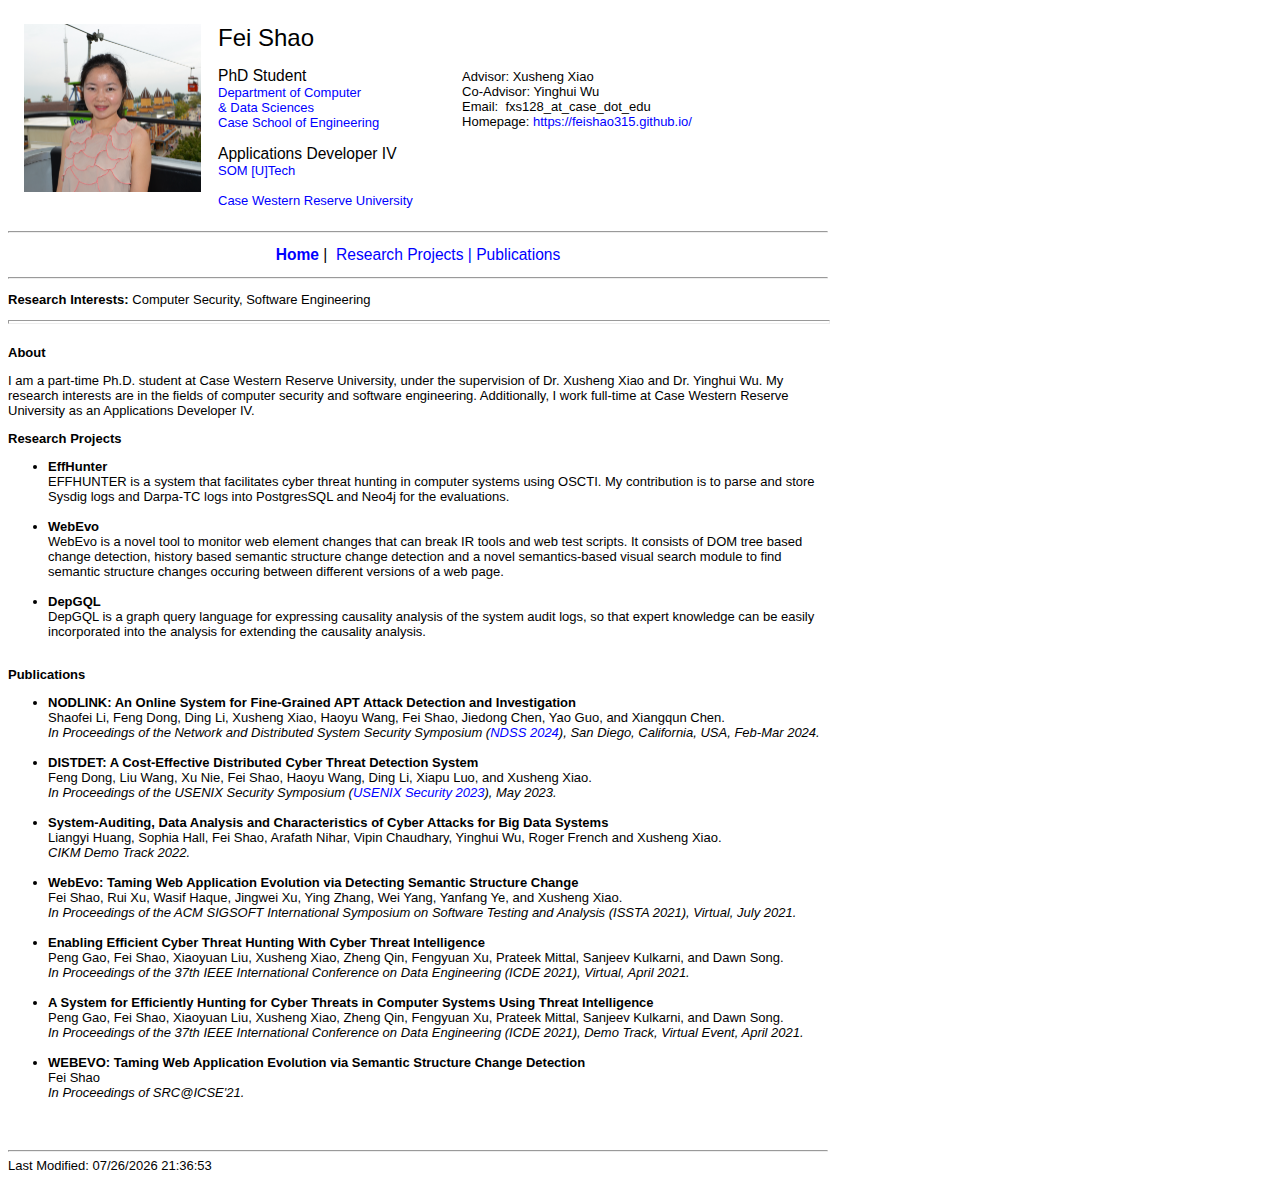
<file: index.html>
<!DOCTYPE html PUBLIC "-//W3C//DTD HTML 4.0 Transitional//EN">
<!-- saved from url=(0026)https://yinghwu.github.io/ -->
<html><head>  
  <meta http-equiv="Content-Type" content="text/html; charset=UTF-8"> 
  <meta http-equiv="Content-Language" content="en-us">
  <meta name="viewport" content="width=device-width, initial-scale=1">
  <style>

</style>
<title>Homepage of Fei Shao</title>
<style type="text/css">
body {
font-family: Verdana, Geneva, Tahoma, sans-serif;
font-size: small; }
table {
font-family: Verdana, Geneva, Tahoma, sans-serif;
font-size: small; 
}
a {
text-decoration: none;
}
a:link, a:visited {
color: blue;
}
a:hover {
color: red;
}
  </style>
  <style type="text/css"></style>
  <link rel="stylesheet" type="text/css" href="./Styles/widget014.top.svg.css" media="all">

</head><body style="background-color: rgb(255, 255, 255); color: rgb(0, 0, 0);" alink="#ee0000" link="#0000ff" vlink="#551a8b">
<div style="width: 820px;">
<table style="width: 738px; height: 175px;" cellspacing="15">
<tbody>
<tr align="left" valign="top">
<td style="width: 177px; vertical-align: top;">
<div><img style="width:177px; height:168.483px;" alt="Fei Shao" src="./images/fei.png"></div>
</td>
<td style="white-space: nowrap; height: 175; vertical-align: top;"> <font size="5">Fei Shao</font><br>
<br>
<big>PhD Student</big><br>
<a href="https://engineering.case.edu/computer-and-data-sciences">Department of
Computer <br>
&amp; Data Sciences</a><br>
<a href="https://engineering.case.edu/">Case School of Engineering</a><br><br>
<big>Applications Developer IV</big><br>
<a href="https://case.edu/medicine/">SOM</a>
<a href="https://case.edu/utech/">[U]Tech</a><br><br>
<a href="https://case.edu/">Case Western Reserve University</a><br>
</td>
<td style="white-space: nowrap; height: 175px; vertical-align: top;"><br>
<br><br>
Advisor: Xusheng Xiao<br>
Co-Advisor: Yinghui Wu<br>
Email:&nbsp; fxs128_at_case_dot_edu<br>
Homepage:&nbsp;<a href="https://feishao315.github.io/">https://feishao315.github.io/<br>
</a><br>
</td>
</tr>
</tbody>
</table>
<hr>
<p align="center"><big><span style="color:#0B304D;font-weight:bold"><a href="https://feishao315.github.io/index.html">Home</a></span>
|&nbsp;
<a href="https://feishao315.github.io/projects.html">Research Projects | </a><a href="https://feishao315.github.io/publications.html">Publications</a> 
</big></p>
<hr>
<p style="text-align: justify;"><span style="font-weight: bold;">Research
Interests:</span> Computer Security, Software Engineering <br>
</p>
<hr style="width: 100%; height: 2px;">
<br>
<span style="font-weight: bold;">
</span>
 <span style="font-weight: bold;">
About</span>
  <p>
  </p>
  I am a part-time Ph.D. student at Case Western Reserve University, under the supervision of Dr. Xusheng Xiao and Dr. Yinghui Wu. 
  My research interests are in the fields of computer security and software engineering. Additionally, I work full-time at Case Western Reserve University as an Applications Developer IV.
<p></p>
  
<span style="font-weight: bold;">
Research Projects</span>
<ul>
<li><b>EffHunter</b><br>
EFFHUNTER is a system that facilitates cyber threat hunting in computer systems using OSCTI. My contribution is to parse and store Sysdig logs and Darpa-TC logs into PostgresSQL and Neo4j for the evaluations.
</li><br>
<li><b>WebEvo</b><br>
WebEvo is a novel tool to monitor web element changes that can break IR tools and web test scripts. It consists of DOM tree based change detection, history based semantic structure change detection 
  and a novel semantics-based visual search module to find semantic structure changes occuring between different versions of a web page. 
</li><br>
<li><b>DepGQL</b><br>
DepGQL is a graph query language for expressing causality analysis of the system audit logs, so
that expert knowledge can be easily incorporated into the analysis for extending the causality analysis.
</li><br>
</ul>
<span style="font-weight: bold;">
Publications</span>
<ul>
<li><b>NODLINK: An Online System for Fine-Grained APT Attack Detection and Investigation</b><br>
Shaofei Li, Feng Dong, Ding Li, Xusheng Xiao, Haoyu Wang, Fei Shao, Jiedong Chen, Yao Guo, and Xiangqun Chen.<br>
<i>In Proceedings of the Network and Distributed System Security Symposium (<a href="https://www.ndss-symposium.org/ndss2024/">NDSS 2024</a>), San Diego, California, USA, Feb-Mar 2024.</i></li><br>
<li><b>DISTDET: A Cost-Effective Distributed Cyber Threat Detection System</b><br>
Feng Dong, Liu Wang, Xu Nie, Fei Shao, Haoyu Wang, Ding Li, Xiapu Luo, and Xusheng Xiao.<br>
<i>In Proceedings of the USENIX Security Symposium (<a href="https://www.usenix.org/conference/usenixsecurity23">USENIX Security 2023</a>), May 2023.</i></li><br>
<li><b>System-Auditing, Data Analysis and Characteristics of Cyber Attacks for Big Data Systems</b><br>
Liangyi Huang, Sophia Hall, Fei Shao, Arafath Nihar, Vipin Chaudhary, Yinghui Wu, Roger French and Xusheng Xiao.<br>
<i>CIKM Demo Track 2022.</i></li><br>
<li><b>WebEvo: Taming Web Application Evolution via Detecting Semantic Structure Change</b><br>
Fei Shao, Rui Xu, Wasif Haque, Jingwei Xu, Ying Zhang, Wei Yang, Yanfang Ye, and Xusheng Xiao.<br>
<i>In Proceedings of the ACM SIGSOFT International Symposium on Software Testing and Analysis (ISSTA 2021), Virtual, July 2021.</i></li><br>
<li><b>Enabling Efficient Cyber Threat Hunting With Cyber Threat Intelligence</b><br>
Peng Gao, Fei Shao, Xiaoyuan Liu, Xusheng Xiao, Zheng Qin, Fengyuan Xu, Prateek Mittal, Sanjeev Kulkarni, and Dawn Song.<br>
<i>In Proceedings of the 37th IEEE International Conference on Data Engineering (ICDE 2021), Virtual, April 2021.</i></li><br>
<li><b>A System for Efficiently Hunting for Cyber Threats in Computer Systems Using Threat Intelligence</b><br>
  Peng Gao, Fei Shao, Xiaoyuan Liu, Xusheng Xiao, Zheng Qin, Fengyuan Xu, Prateek Mittal, Sanjeev Kulkarni, and Dawn Song.<br>
<i>In Proceedings of the 37th IEEE International Conference on Data Engineering (ICDE 2021), Demo Track, Virtual Event, April 2021.</i></li><br>
<li><b>WEBEVO: Taming Web Application Evolution via Semantic Structure Change Detection</b><br>
  Fei Shao<br>
<i>In Proceedings of SRC@ICSE'21.</i></li>
</ul> 
  
  
<br>
<br>
<hr>
<script language="Javascript">
document.write("Last Modified: " + document.lastModified +"");
</script></div>
</body></html>
</file>
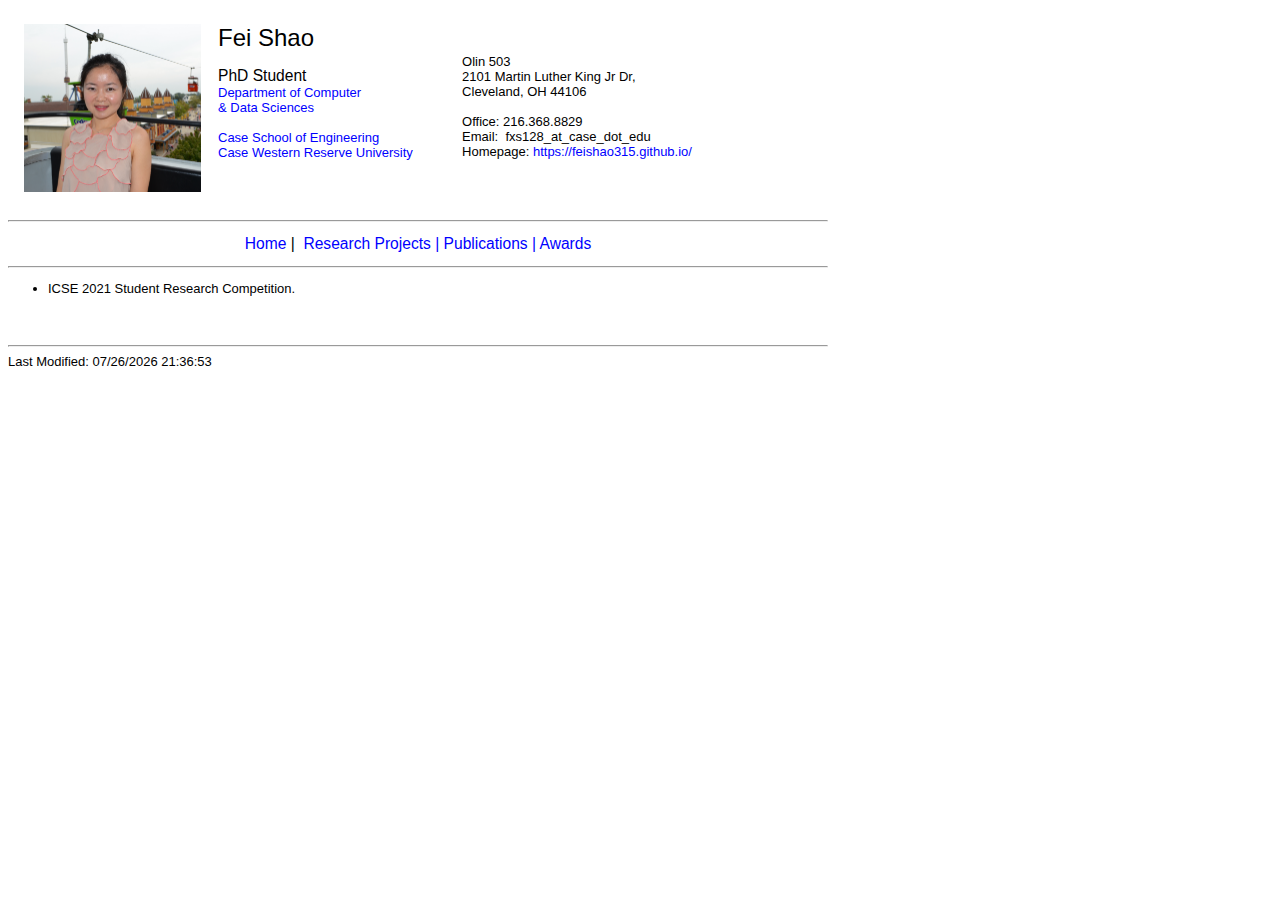
<file: awards.html>
<!DOCTYPE html PUBLIC "-//W3C//DTD HTML 4.0 Transitional//EN">
<!-- saved from url=(0026)https://yinghwu.github.io/ -->
<html><head><meta http-equiv="Content-Type" content="text/html; charset=UTF-8">
  

  <meta http-equiv="Content-Language" content="en-us">

  <meta name="viewport" content="width=device-width, initial-scale=1">

  <meta name="viewport" content="width=device-width, initial-scale=1">

  <style>
#circle
{
border-radius:50% 50% 50% 50%;
}
  </style>
  <title>Awards of Fei Shao</title>


  <style type="text/css">
body {
font-family: Verdana, Geneva, Tahoma, sans-serif;
font-size: small; }
table {
font-family: Verdana, Geneva, Tahoma, sans-serif;
font-size: small; 
}
a {
text-decoration: none;
}
a:link, a:visited {
color: blue;
}
a:hover {
color: red;
}
  </style>
  <style type="text/css"></style>
  <link rel="stylesheet" type="text/css" href="./Styles/widget014.top.svg.css" media="all">

</head><body style="background-color: rgb(255, 255, 255); color: rgb(0, 0, 0);" alink="#ee0000" link="#0000ff" vlink="#551a8b">

<div style="width: 820px;">
<table style="width: 738px; height: 175px;" cellspacing="15">
<tbody>
<tr align="left" valign="top">
<td style="width: 177px; vertical-align: top;">
<div><img style="width:177px; height:168.483px;" alt="Fei Shao" src="./images/fei.png"></div>
</td>
<td style="white-space: nowrap; height: 175; vertical-align: top;"> <font size="5">Fei Shao</font><br>
<br>
<big>PhD Student</big><br>
<a href="https://engineering.case.edu/eecs/">Department of
Computer <br>
&amp; Data Sciences</a><br>
<br>
<a href="https://engineering.case.edu/">Case School of Engineering</a><br>
<a href="https://case.edu/">Case Western Reserve University</a><br>
</td>
<td style="white-space: nowrap; height: 175px; vertical-align: top;"><br>
<br>
Olin 503<br>
2101 Martin Luther King Jr Dr,<br>
Cleveland, OH 44106<br>
<br>
Office: 216.368.8829<br>
Email:&nbsp; fxs128_at_case_dot_edu<br>
Homepage:&nbsp;<a href="https://feishao315.github.io/">https://feishao315.github.io/<br>
</a><br>
</td>
</tr>
</tbody>
</table>
<hr>
<p align="center"><big><a href="https://feishao315.github.io/index.html">Home</a>
|&nbsp;
<a href="https://feishao315.github.io/projects.html">Research Projects | </a><a href="https://feishao315.github.io/publications.html">Publications | </a><a href="https://feishao315.github.io/awards.html">Awards</a> 
</big></p>
<hr>

<ul>
<li>ICSE 2021 Student Research Competition.</li>
</ul>

<br>
<br>
<hr>
<script language="Javascript">
document.write("Last Modified: " + document.lastModified +"");
</script></div>
 
</body></html>
</file>
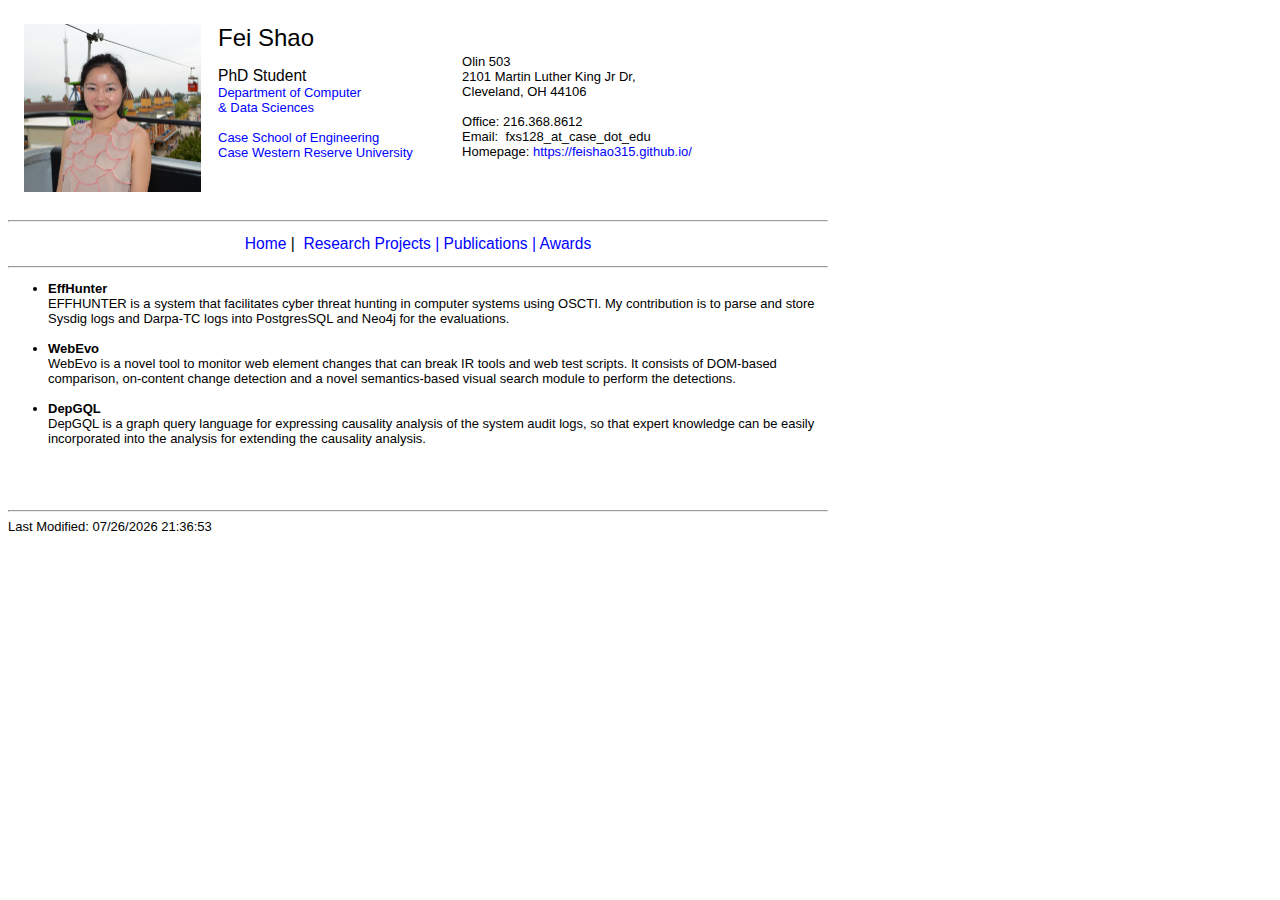
<file: projects.html>
<!DOCTYPE html PUBLIC "-//W3C//DTD HTML 4.0 Transitional//EN">
<!-- saved from url=(0026)https://yinghwu.github.io/ -->
<html><head><meta http-equiv="Content-Type" content="text/html; charset=UTF-8"> 
  <meta http-equiv="Content-Language" content="en-us">
  <meta name="viewport" content="width=device-width, initial-scale=1">
  <meta name="viewport" content="width=device-width, initial-scale=1">
  <style>
#circle
{
border-radius:50% 50% 50% 50%;
}
  </style>
  <title>Projects of Fei Shao</title>


  <style type="text/css">
body {
font-family: Verdana, Geneva, Tahoma, sans-serif;
font-size: small; }
table {
font-family: Verdana, Geneva, Tahoma, sans-serif;
font-size: small; 
}
a {
text-decoration: none;
}
a:link, a:visited {
color: blue;
}
a:hover {
color: red;
}
  </style>
  <style type="text/css"></style>
  <link rel="stylesheet" type="text/css" href="./Styles/widget014.top.svg.css" media="all">
</head><body style="background-color: rgb(255, 255, 255); color: rgb(0, 0, 0);" alink="#ee0000" link="#0000ff" vlink="#551a8b">
<div style="width: 820px;">
<table style="width: 738px; height: 175px;" cellspacing="15">
<tbody>
<tr align="left" valign="top">
<td style="width: 177px; vertical-align: top;">
<div><img style="width:177px; height:168.483px;" alt="Fei Shao" src="./images/fei.png"></div>
</td>
<td style="white-space: nowrap; height: 175; vertical-align: top;"> <font size="5">Fei Shao</font><br>
<br>
<big>PhD Student</big><br>
<a href="https://engineering.case.edu/eecs/">Department of
Computer <br>
&amp; Data Sciences</a><br>
<br>
<a href="https://engineering.case.edu/">Case School of Engineering</a><br>
<a href="https://case.edu/">Case Western Reserve University</a><br>
</td>
<td style="white-space: nowrap; height: 175px; vertical-align: top;"><br>
<br>
Olin 503<br>
2101 Martin Luther King Jr Dr,<br>
Cleveland, OH 44106<br>
<br>
Office: 216.368.8612<br>
Email:&nbsp; fxs128_at_case_dot_edu<br>
Homepage:&nbsp;<a href="https://feishao315.github.io/">https://feishao315.github.io/<br>
</a><br>
</td>
</tr>
</tbody>
</table>
<hr>
<p align="center"><big><a href="https://feishao315.github.io/index.html">Home</a>
|&nbsp;
<a href="https://feishao315.github.io/projects.html">Research Projects | </a><a href="https://feishao315.github.io/publications.html">Publications | </a><a href="https://feishao315.github.io/awards.html">Awards</a> 
</big></p>
<hr>

<ul>
<li><b>EffHunter</b><br>
EFFHUNTER is a system that facilitates cyber threat hunting in computer systems using OSCTI. My contribution is to parse and store Sysdig logs and Darpa-TC logs into PostgresSQL and Neo4j for the evaluations.
</li><br>
<li><b>WebEvo</b><br>
WebEvo is a novel tool to monitor web element changes that can break IR tools and web test scripts. It consists of DOM-based comparison, on-content change detection and a novel semantics-based visual search module to perform
the detections. 
</li><br>
<li><b>DepGQL</b><br>
DepGQL is a graph query language for expressing causality analysis of the system audit logs, so
that expert knowledge can be easily incorporated into the analysis for extending the causality analysis.
</li><br>
</ul>

<br>
<br>
<hr>
<script language="Javascript">
document.write("Last Modified: " + document.lastModified +"");
</script></div>
 
</body></html>
</file>
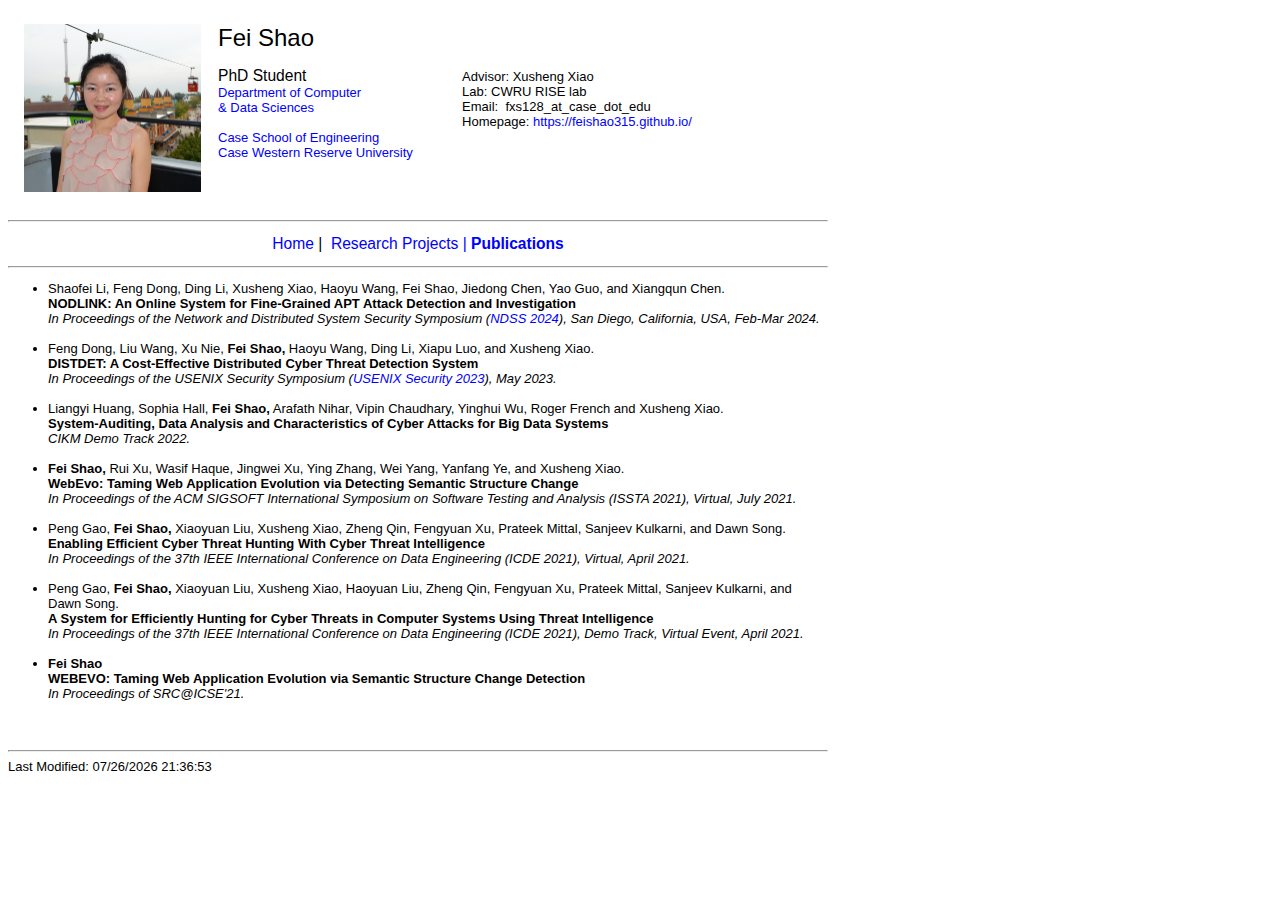
<file: publications.html>
<!DOCTYPE html PUBLIC "-//W3C//DTD HTML 4.0 Transitional//EN">
<!-- saved from url=(0026)https://yinghwu.github.io/ -->
<html><head> 
  
  <meta http-equiv="Content-Type" content="text/html; charset=UTF-8">  
  <meta http-equiv="Content-Language" content="en-us">
  <meta name="viewport" content="width=device-width, initial-scale=1">
  <style>
#circle
{
border-radius:50% 50% 50% 50%;
}
  </style>
  <title>Publications of Fei Shao</title>
  <style type="text/css">
body {
font-family: Verdana, Geneva, Tahoma, sans-serif;
font-size: small; }
table {
font-family: Verdana, Geneva, Tahoma, sans-serif;
font-size: small; 
}
a {
text-decoration: none;
}
a:link, a:visited {
color: blue;
}
a:hover {
color: red;
}
  </style>
  <style type="text/css"></style>
  <link rel="stylesheet" type="text/css" href="./Styles/widget014.top.svg.css" media="all">
</head><body style="background-color: rgb(255, 255, 255); color: rgb(0, 0, 0);" alink="#ee0000" link="#0000ff" vlink="#551a8b">

<div style="width: 820px;">
<table style="width: 738px; height: 175px;" cellspacing="15">
<tbody>
<tr align="left" valign="top">
<td style="width: 177px; vertical-align: top;">
<div><img style="width:177px; height:168.483px;" alt="Fei Shao" src="./images/fei.png"></div>
</td>
<td style="white-space: nowrap; height: 175; vertical-align: top;"> <font size="5">Fei Shao</font><br>
<br>
<big>PhD Student</big><br>
<a href="https://engineering.case.edu/eecs/">Department of
Computer <br>
&amp; Data Sciences</a><br>
<br>
<a href="https://engineering.case.edu/">Case School of Engineering</a><br>
<a href="https://case.edu/">Case Western Reserve University</a><br>
</td>
<td style="white-space: nowrap; height: 175px; vertical-align: top;"><br>
<br><br>
Advisor: Xusheng Xiao<br>
Lab: CWRU RISE lab<br>
Email:&nbsp; fxs128_at_case_dot_edu<br>
Homepage:&nbsp;<a href="https://feishao315.github.io/">https://feishao315.github.io/<br>
</a><br>
</td>
</tr>
</tbody>
</table>
<hr>
<p align="center"><big><a href="https://feishao315.github.io/index.html">Home</a>
|&nbsp;
<a href="https://feishao315.github.io/projects.html">Research Projects | </a><span style="color:#0B304D;font-weight:bold"><a href="https://feishao315.github.io/publications.html">Publications</a></span> 
</big></p>
<hr>
<ul>
<li>Shaofei Li, Feng Dong, Ding Li, Xusheng Xiao, Haoyu Wang, Fei Shao, Jiedong Chen, Yao Guo, and Xiangqun Chen.<br>
<b>NODLINK: An Online System for Fine-Grained APT Attack Detection and Investigation</b><br>
<i>In Proceedings of the Network and Distributed System Security Symposium (<a href="https://www.ndss-symposium.org/ndss2024/">NDSS 2024</a>), San Diego, California, USA, Feb-Mar 2024.</i></li><br>
<li>Feng Dong, Liu Wang, Xu Nie, <b>Fei Shao,</b> Haoyu Wang, Ding Li, Xiapu Luo, and Xusheng Xiao.<br>
<b>DISTDET: A Cost-Effective Distributed Cyber Threat Detection System</b><br>
<i>In Proceedings of the USENIX Security Symposium (<a href="https://www.usenix.org/conference/usenixsecurity23">USENIX Security 2023</a>), May 2023.</i></li><br>
<li>Liangyi Huang, Sophia Hall, <b>Fei Shao,</b> Arafath Nihar, Vipin Chaudhary, Yinghui Wu, Roger French and Xusheng Xiao.<br>
<b>System-Auditing, Data Analysis and Characteristics of Cyber Attacks for Big Data Systems</b><br>
<i>CIKM Demo Track 2022.</i></li><br>
<li><b>Fei Shao,</b> Rui Xu, Wasif Haque, Jingwei Xu, Ying Zhang, Wei Yang, Yanfang Ye, and Xusheng Xiao.<br>
<b>WebEvo: Taming Web Application Evolution via Detecting Semantic Structure Change</b><br>
<i>In Proceedings of the ACM SIGSOFT International Symposium on Software Testing and Analysis (ISSTA 2021), Virtual, July 2021.</i></li>
<br>
<li>Peng Gao, <b>Fei Shao,</b> Xiaoyuan Liu, Xusheng Xiao, Zheng Qin, Fengyuan Xu, Prateek Mittal, Sanjeev Kulkarni, and Dawn Song.<br>
<b>Enabling Efficient Cyber Threat Hunting With Cyber Threat Intelligence</b><br>
<i>In Proceedings of the 37th IEEE International Conference on Data Engineering (ICDE 2021), Virtual, April 2021.</i></li>
<br>
<li>Peng Gao, <b>Fei Shao,</b> Xiaoyuan Liu, Xusheng Xiao, Haoyuan Liu, Zheng Qin, Fengyuan Xu, Prateek Mittal, Sanjeev Kulkarni, and Dawn Song.<br>
<b>A System for Efficiently Hunting for Cyber Threats in Computer Systems Using Threat Intelligence</b><br>
<i>In Proceedings of the 37th IEEE International Conference on Data Engineering (ICDE 2021), Demo Track, Virtual Event, April 2021.</i></li>
  <br>
<li><b>Fei Shao</b><br>
  <b>WEBEVO: Taming Web Application Evolution via Semantic Structure Change Detection</b><br>
<i>In Proceedings of SRC@ICSE'21.</i></li>
</ul>  
  
<br>
<br>
<hr>
<script language="Javascript">
document.write("Last Modified: " + document.lastModified +"");
</script></div>
</body></html>
</file>
<file: Styles/widget014.top.svg.css>
#at16lb{display:none;position:absolute;top:0;left:0;width:100%;height:100%;z-index:1001;background-color:#000;opacity:.001}#at20mc,#at_email,#at16pib,#at16pc,#at16pi,#at_share,#at_complete,#at_success,#at_error{position:static !important}#at20mc{position:absolute;left:0;top:0;float:none}#at20mc a{color:#36b}#at20mc div{float:none}.at15dn{display:none}.at15a{border:0;height:0;margin:0;padding:0;width:100%;width:230px}.atnt{text-align:center !important;padding:6px 0 0 0 !important;height:24px !important}.atnt a{text-decoration:none;color:#36b}.atnt a:hover{text-decoration:underline}#at16recap,#at_msg,#at16p label,#at16nms,#at16sas,#at_share .at_item,#at16p,#at15s,#at16p form input,#at16p textarea{font-family:arial,helvetica,tahoma,verdana,sans-serif !important;font-size:12px !important;outline-style:none;outline-width:0;line-height:1em}* html #at15s.mmborder{position:absolute !important}#at15s.mmborder{position:fixed !important}#at15s.mmborder{width:250px !important}#at20mc div.at15sie6{color:#4c4c4c !important;width:256px !important}#at15s{background:url([data-uri]);float:none;line-height:1em;margin:0;overflow:visible;padding:5px;text-align:left;position:absolute}#at15s a,#at15s span{outline:0;direction:ltr;text-transform:none}.at4-icon{display:inline-block;width:16px;height:16px;line-height:16px;background-repeat:no-repeat;background-position:top left;background-size:16px !important;margin:0;overflow:hidden;text-indent:-9999em;cursor:pointer}.addthis_16x16_style .at4-icon,.addthis_16x16_white_style .at4-icon,.addthis_default_style .at4-icon,.at-16x16{width:16px;height:16px;line-height:16px;background-size:16px !important}.addthis_32x32_style .at4-icon,.addthis_32x32_white_style .at4-icon,.at-32x32{width:32px;height:32px;line-height:32px;background-size:32px !important}.addthis_24x24_style .at4-icon,.addthis_24x24_white_style .at4-icon,.at-24x24{width:24px;height:24px;line-height:24px;background-size:24px !important}.addthis_20x20_style .at4-icon,.addthis_20x20_white_style .at4-icon,.at-20x20{width:20px;height:20px;line-height:20px;background-size:20px !important}.circular.aticon,.circular .at4-icon,.at4-icon.circular{border-radius:50%}.rounded .at4-icon,.at4-icon.rounded{border-radius:4px}.at4-icon-left{float:left}#at15s .at4-icon{text-indent:20px;padding:0;overflow:visible;white-space:nowrap}#at15s .at4-icon{background-size:16px;width:16px;height:16px;padding:0;background-position:top left;text-indent:20px;overflow:visible;white-space:nowrap;display:inline-block;line-height:16px}.at4-follow-container .at4-icon,.sortable-list-container .at4-icon,.at-follow-tbx-element .addthis_vertical_style .at4-icon{margin-right:5px}html>body #at15s{width:250px !important}#at20mc .atm.at15satmie6{background:none !important;padding:0 !important;width:150px !important}#at15s.atm{background:none !important;padding:0 !important;width:160px !important}#at15s.atiemode2{width:252px !important}#at15s_inner{background:#fff;border:1px solid #fff;margin:0}#at15s_head{position:relative;background:#f2f2f2;padding:4px;cursor:default;border-bottom:1px solid #e5e5e5}.at15s_head_success{background:#cafd99 !important;border-bottom:1px solid #a9d582 !important}.at15s_head_success span,.at15s_head_success a{color:#000 !important;text-decoration:none}#at15s_brand,#at16_brand,#at15sptx{position:absolute}#at15s_brand{top:4px;right:4px}.at15s_brandx{right:20px !important}a#at15sptx{top:4px;right:4px;text-decoration:none;color:#4c4c4c;font-weight:bold}.at15sie6 a#at15sptx,#at15s.atiemode2 a#at15sptx{right:8px}#at15sptx:hover{text-decoration:underline}#at16_brand{top:5px;right:30px;cursor:default}#at_hover{padding:4px}#at_hover .at_item,#at_share .at_item{background:#fff !important;float:left !important;color:#4c4c4c !important}#at_hover .at_bold{font-weight:bold;color:#000 !important}#at16nms,#at16sas{padding:4px 5px}#at16nms{display:none}#at16sas{clear:left;padding-top:16px;padding-bottom:16px}#at_hover .at_item{width:112px !important;padding:2px 3px !important;margin:1px;text-decoration:none !important}#at_hover .at_item.atiemode2{width:114px !important}#at_hover .at_item:hover,#at_hover .at_item:focus,#at_hover .at_item.athov{margin:0 !important}#at_hover .at_item:hover,#at_hover .at_item:focus,#at_hover .at_item.athov,#at16ps .at_item:focus,#at_share .at_item:hover,#at_share .at_item.athov{background:#f2f2f2 !important;border:1px solid #e5e5e5;color:#000 !important;text-decoration:none}.ipad #at_hover .at_item:focus{background:#fff !important;border:1px solid #fff}* html #at_hover .at_item{border:1px solid #fff}* html #at_hover .at_item.athov{border:1px solid #e5e5e5 !important;margin:1px !important}#at_email15{padding-top:5px}.at15e_row{height:28px}.at15e_row label,.at15e_row span{padding-left:10px !important;display:block !important;width:60px !important;float:left !important}.at15e_row input,.at15e_row textarea{display:block !important;width:150px !important;float:left !important;background:#fff !important;border:1px solid #ccc !important;color:#333 !important;font-size:11px !important;font-weight:normal !important;padding:0 !important}#at_email label,#at_email input,#at_email textarea{font-size:11px !important}#at_email #at16meo{margin:15px 0 0 2px}#at16meo span{float:left;margin-right:5px;padding-top:4px}#at16meo a{float:left;margin:0}#at_sending{top:130px;left:110px;position:absolute;text-align:center}#at_sending img{padding:10px}.at15t{display:block !important;height:16px !important;line-height:16px !important;padding-left:20px !important;background:url(../img/widget.old.16.top.png) no-repeat left;background-position:0 0;cursor:pointer;text-align:left}.addthis_button{cursor:pointer}.addthis_toolbox a.at300b,.addthis_toolbox a.at300m{width:auto}.addthis_toolbox.addthis_vertical_style{width:140px}.addthis_toolbox.addthis_close_style .addthis_button_google_plusone{width:65px;overflow:hidden}.addthis_toolbox.addthis_close_style .addthis_button_facebook_like{width:85px;overflow:hidden}.addthis_toolbox.addthis_close_style .addthis_button_tweet{width:90px;overflow:hidden}.addthis_button_facebook_like .fb_iframe_widget{line-height:100%}.addthis_button_facebook_like iframe.fb_iframe_widget_lift{max-width:none}.addthis_toolbox span.addthis_follow_label{display:none}.addthis_toolbox.addthis_vertical_style span.addthis_follow_label{display:block}.addthis_toolbox.addthis_vertical_style a{display:block;margin-bottom:5px}.addthis_toolbox.addthis_vertical_style.addthis_32x32_style a{line-height:32px;height:32px}.addthis_toolbox.addthis_vertical_style .at300bs{margin-right:4px;float:left}.addthis_toolbox.addthis_20x20_style span{line-height:20px;*height:20px}.addthis_toolbox.addthis_32x32_style span{line-height:32px;*height:32px}.addthis_toolbox.addthis_pill_combo_style a,.addthis_toolbox.addthis_pill_combo_style .addthis_button_compact .at15t_compact{float:left}.addthis_toolbox.addthis_pill_combo_style a.addthis_button_tweet{margin-top:-2px}.addthis_toolbox.addthis_pill_combo_style .addthis_button_compact .at15t_compact{margin-right:4px}.addthis_default_style .addthis_separator{margin:0 5px;display:inline}div.atclear{clear:both}.addthis_default_style .addthis_separator,.addthis_default_style .at300b,.addthis_default_style .at4-icon,.addthis_default_style .at300bo,.addthis_default_style .at300m,.addthis_default_style .at300bs{float:left}.at300b img,.at300bo img{border:0}a.at300b .at4-icon,a.at300m .at4-icon{display:block}.addthis_default_style .at300b,.addthis_default_style .at300bo,.addthis_default_style .at300m{padding:0 2px}.at300b,.at300bo,.at300m,.at300bs{cursor:pointer}.addthis_button_facebook_like.at300b:hover,.addthis_button_facebook_send.at300b:hover,.addthis_button_facebook_like.at300bs:hover,.addthis_button_facebook_send.at300bs:hover{opacity:1;-ms-filter:"progid:DXImageTransform.Microsoft.Alpha(Opacity=100)";filter:alpha(opacity=100)}.addthis_20x20_style .dummy .at300bs,.addthis_20x20_style .at300bs,.addthis_20x20_style .at15t{background:url(../img/widget.old.20.top.png) no-repeat left;overflow:hidden;display:block;height:20px !important;width:20px !important;line-height:20px !important}.addthis_32x32_style .dummy .at300bs,.addthis_32x32_style .at300bs,.addthis_32x32_style .at15t{overflow:hidden;display:block;height:32px !important;width:32px !important;line-height:32px !important}.at300bs{overflow:hidden;display:block;background-position:0 0;height:16px;width:16px;line-height:16px !important}.at16nc{overflow:hidden;display:block;height:16px;width:16px;line-height:16px !important}.at16t{padding-left:20px !important;width:auto;cursor:pointer;text-align:left;overflow:visible !important}#at_feed{display:none;padding:10px;height:300px}#at_feed span{margin-bottom:10px;font-size:12px}#at_feed div{width:102px !important;height:26px !important;line-height:26px !important;float:left !important;margin-right:68px}#at_feed div.at_litem{margin-right:0}#at_feed a{margin:10px 0;height:17px;line-height:17px}#at_feed.atused .fbtn{background:url(//s7.addthis.com/static/r05/feed00.gif) no-repeat;float:left;width:102px;cursor:pointer;text-indent:-9000px}#at_feed .fbtn.bloglines{background-position:0 0 !important;width:94px;height:20px !important;line-height:20px !important;margin-top:8px !important}#at_feed .fbtn.yahoo{background-position:0 -20px !important}#at_feed .fbtn.newsgator,.fbtn.newsgator-on{background-position:0 -37px !important}#at_feed .fbtn.technorati{background-position:0 -71px !important}#at_feed .fbtn.netvibes{background-position:0 -88px !important}#at_feed .fbtn.pageflakes{background-position:0 -141px !important}#at_feed .fbtn.feedreader{background-position:0 -172px !important}#at_feed .fbtn.newsisfree{background-position:0 -207px !important}#at_feed .fbtn.google{background-position:0 -54px !important;width:104px}#at_feed .fbtn.winlive{background-position:0 -105px !important;width:100px;height:19px !important;line-height:19px;margin-top:9px !important}#at_feed .fbtn.mymsn{background-position:0 -158px;width:71px;height:14px !important;line-height:14px !important;margin-top:12px !important}#at_feed .fbtn.aol{background-position:0 -189px;width:92px;height:18px !important;line-height:18px !important}.addthis_default_style .at15t_expanded,.addthis_default_style .at15t_compact{margin-right:4px}#at16clb{font-size:16pt;font-family:"verdana bold",verdana,arial,sans-serif}#at_share .at_item{width:123px !important;padding:4px;margin-right:2px;border:1px solid #fff}#at16pm{background:#fff;width:298px;height:380px;text-align:left;border-right:1px solid #ccc;position:static}#at16pcc,#at16pccImg{position:fixed;top:0;left:0;width:100%;margin:0 auto;font-size:10px !important;color:#4c4c4c;padding:0;z-index:10000001;overflow:visible}#at16pccImg{height:100%}* html #at16pcc{position:absolute}#at16abifc{overflow:hidden;margin:0;top:10px;left:10px;height:355px;width:492px;position:absolute;border:0}#at16abifc iframe{border:0;position:absolute;height:380px;width:516px;top:-10px;left:-10px}* html div#at16abifc.atiemode2{height:374px;width:482px}* html #at16abifc iframe{height:368px;left:-10px;top:-10px;overflow:hidden}#at16p{background:url([data-uri]);z-index:10000001}#at16p,#atie6ifh,#atie6cmifh{position:absolute;top:50%;left:50%;width:300px;padding:10px;margin:0 auto;margin-top:-185px;margin-left:-155px;font-family:arial,helvetica,tahoma,verdana,sans-serif;font-size:12px;color:#5e5e5e}#atie6ifh{width:322px;padding:0;height:381px;margin-left:-165px;z-index:100001}#atie6cmifh{width:240px;padding:0;height:225px;margin:0;z-index:100001}#at_share{margin:0;padding:0}#at16ps{overflow-y:scroll;height:304px;padding:5px}a#at16pit{position:absolute;top:37px;right:10px;display:block;background:url([data-uri]) no-repeat;width:16px;height:20px;line-height:19px;margin-right:-17px;text-align:center;overflow:hidden;color:#36b}#at16pi{background:#e5e5e5;text-align:left;border:1px solid #ccc;border-bottom:0}#at16pi a{text-decoration:none;color:#36b}#at16p #at16abc{margin-left:2px !important}#at16pi a:hover{text-decoration:underline}#at16pt{position:relative;background:#f2f2f2;height:13px;padding:5px 10px}#at16pt h4,#at16pt a{font-weight:bold}#at16pt h4{display:inline;margin:0;padding:0;font-size:12px;color:#4c4c4c;cursor:default}#at16pt a{position:absolute;top:5px;right:10px;color:#4c4c4c;text-decoration:none;padding:2px}#at15sptx:focus,#at16pt a:focus{outline:dotted thin}#at16pc form{margin:0}#at16pc form label{display:block;font-size:11px;font-weight:bold;padding-bottom:4px;float:none;text-align:left}#at16pc form label span{font-weight:normal;color:#4c4c4c;display:inline}#at_email form .abif{width:272px !important}#at_email textarea{height:55px !important;word-wrap:break-word}* html #at_email textarea{height:42px !important}*:first-child+html #at_email textarea{height:42px !important}#at_email label{width:220px}#at_email input,#at_email textarea{background:#fff;border:1px solid #bbb;width:272px !important;margin:0;margin-bottom:8px;font-weight:normal;padding:3px !important;font-family:arial,helvetica,tahoma,verdana,sans-serif;font-size:11px;line-height:1.4em;color:#333}#at_email form .atfxmode2{width:279px !important}#at16pc form .at_ent{color:#333 !important}#at16pc textarea{height:48px}#at16pc form input:focus,#at16pc textarea:focus{background:#fffff0;color:#333}#at16p .atbtn,#at16recap .atbtn{background:#fff;border:1px solid #b5b5b5;width:60px !important;padding:2px 4px;margin:0;margin-right:2px !important;font-size:11px !important;font-weight:bold;color:#333;cursor:pointer}#at16p .atbtn:hover,#at16p .atbtn:focus,#at16recap .atbtn:hover,#at16recap .atbtn:focus{border-color:#444;color:#06c}#at16p .atrse,#at16recap .atrse{font-weight:normal !important;color:#666;margin-left:2px !important}#atsb .atbtn{width:78px !important;margin:0 !important}#at_email #ateml{text-align:right;font-size:10px;color:#999}#at16pc{height:343px !important;font-size:11px;text-align:left;color:#4c4c4c}#at_email{padding:5px 10px}#at16pc .tmsg{padding:4px 2px;text-align:right}#at16psf{position:relative;background:#f2f2f2 url([data-uri]) no-repeat center center;border-bottom:1px solid #ccc;height:20px;padding:4px 10px;text-align:center}* html #at16psf input,*:first-child+html #at16psf input{padding:0}#at16psf input,#at16psf input:focus{background:#fff;border:none;width:220px;margin:2px 0 0;color:#666;outline-style:none;outline-width:0;padding:2px 0 0;line-height:12px;font-family:arial,helvetica,tahoma,verdana,sans-serif;font-size:12px}#at16pcc .at_error,#at16recap .at_error{background:#f26d7d;border-bottom:1px solid #df5666;padding:5px 10px;color:#fff}#at16pcc #at_success{background:#d0fbda;border-bottom:1px solid #a8e7b7;padding:5px 10px;color:#4c4c4c}#at15pf,#at16pf{position:relative;box-sizing:content-box;-moz-box-sizing:content-box;-webkit-box-sizing:content-box;-o-box-sizing:content-box;background:#f2f2f2;height:12px;border-top:1px solid #e5e5e5}.ipad #at15pf{padding-top:4px;background:#fff}#at15pf a,#at16pf a,#at15pf span,#at16pf span{position:absolute;outline:none;padding:0;margin:0;overflow:hidden;font-size:10px;color:#4c4c4c;font-family:Arial,Helvetica,Sans-Serif;text-decoration:none}#at15pf a:hover,#at15pf a:focus,#at16pf a:hover,#at16pf a:focus{text-decoration:underline}#at15pf a.at-settings,#at16pf a.at-settings{left:75px;width:65px}#at15pf a.at-settingsclose,#at16pf a.at-settingsclose{left:8px}#at15pf a.at-whatsthis{left:8px}#at16pf a.at-whatsthis{left:10px}#at16pf a#at-privacy,#at16pf a.at-privacy,#at16pf a.at-privacy-close{width:39px;left:140px}#at_complete{font-size:13pt;color:#47731d;text-align:center;padding-top:130px;height:208px !important;width:472px}#at_s_msg{margin-bottom:10px}.atabout{left:55px}.ac-about{right:20px}#at20mc a.ac-logo:hover{text-decoration:none !important}#at15pf .ac-logo,#at16pf .ac-logo{background:url([data-uri]) no-repeat left;padding-left:10px;top:0;right:2px}.ipad #at15pf .ac-logo{top:3px}#at15pf a.at-logo,#at16pf a.at-logo{background:url([data-uri]) no-repeat left 2px;padding-left:10px;right:10px;float:left}.at_baa{display:block;overflow:hidden;outline:none}#at15s #at16pf a{top:1px}#at16pc form #at_send{width:80px !important}#at16pp{color:#4c4c4c;position:absolute;top:12px;right:12px;font-size:11px}#at16pp label{font-size:11px !important}#at16ppc{padding:10px;width:179px}#at16pph{padding:5px 0 10px 0}#at16pph select{margin:5px 0 8px 0}#at16pp .atinp{width:156px}#at16ppb{background:#fff;border:1px solid #ccc;height:274px}#at16ep{height:16px;padding:8px}#at16ep a{display:block;height:16px;line-height:16px;padding-left:22px;margin-bottom:8px;font-size:12px}#at16ep a.at_gmail{background:url([data-uri]) no-repeat left}#at16ep a.at_hotmail{background:url([data-uri]) no-repeat left}#at16ep a.at_yahoo{background:url([data-uri]) no-repeat left}#at16ppf p#atsb{padding-top:20px;font-size:10px}#at16abr{margin-top:10px}#at16abr input{padding:0;margin:0;margin-right:5px}#at16ppso{display:none;text-align:right;margin-top:2px}#at16ppa{background:#fff;border:1px solid #ccc;height:228px;width:178px;overflow:auto}#at16ppa a{display:block;white-space:nowrap;padding:4px 8px;font-size:12px !important}#at16eatdr{position:absolute;background:#fff;border-top:0;max-height:110px;overflow:auto;z-index:500;top:129px;left:21px;width:277px}* html #at_email #at16eatdr{top:115px !important;width:272px !important}*:first-child+html #at_email #at16eatdr{top:115px !important;width:272px !important}#at16eatdr a{display:block;overflow:hidden;border-bottom:1px dotted #eee;padding:4px 8px}#at16eatdr a:hover,#at16eatdr a.hover{background:#e0eefa;text-decoration:none;color:#333}#at_pspromo{height:130px;padding-top:10px}#at_pspromo,#at15psp{width:205px;padding-left:5px}#at_testpromo{font-size:12px;width:220px;display:none}.atm-i #at_pspromo{height:150px}.atm-i #at_testpromo,.atm-i #at_pspromo{width:140px}#at_testpromo input{width:200px}#at_promo .at-promo-content,#at_testpromo .at-promo-content{margin-top:12px}#at_promo .at-promo-btn,#at_testpromo .at-promo-btn{padding-top:10px}#at_promo h4,#at_testpromo h4{font-family:arial,helvetica,tahoma,verdana,sans-serif;background:0;font-size:14px;font-weight:bold;margin:0 0 4px;padding:0;line-height:18px;height:36px}.atm-i #at_promo h4,.atm-i #at_testpromo h4{height:66px}#at_testpromo h4{font-size:13.5px}#at_promo h4 sup{font-size:11px;color:#ee6a44}#at_promo span{display:block}#_atssh{width:1px !important;height:1px !important;border:0 !important}.at-promo-single{padding:10px;padding-top:2px;line-height:1.5em}.at-promo-single img{padding:3px}.at-promo-content img{margin-right:5px;margin-bottom:20px;float:left}@media print{#at20mc{display:none}}#at20mc.ipad #at15s{background-color:#fff !important;background-image:none !important;border:1px solid #b7b7b7;width:244px !important;padding:6px !important;-moz-border-radius:12px;-webkit-border-radius:12px;-moz-box-shadow:0 0 10px #000;-webkit-box-shadow:0 0 10px #000}html>body #at20mc.ipad #at15s{width:244px !important}#at20mc.ipad #at15s .at_item{padding:10px 15px !important;line-height:32px !important}#at20mc.ipad #at15pfpro,#at20mc.ipad #at15s_head{display:none !important}#at20mc.ipad #at_hover{padding:0 0 4px 0}#at20mc.ipad #at_hover .at_item{width:210px !important;font-size:18px;border-bottom:0;margin-bottom:0}#at20mc.ipad #at_hover .at_item:hover{background:#2095f0 !important;text-decoration:none;color:#fff !important}#at20mc.ipad #at_hover .at15t{background-color:transparent !important;height:32px !important;width:200px !important;line-height:32px !important;padding-left:42px !important;padding-top:0 !important}#at20mc.ipad #at16pf{background:#fff !important;border-top:none;line-height:12px}.addthis_textshare{display:block;background:url([data-uri]) no-repeat 0 0;width:44px;height:37px;line-height:28px;padding:0 0 0 28px;margin:0;text-decoration:none;font-family:helvetica,arial,sans-serif;font-size:12px;color:#fff;cursor:pointer}.addthis_textshare:hover{background-position:0 -37px;text-decoration:none}.at_img_share{position:absolute;opacity:0;background:url([data-uri]) repeat-x bottom;border:1px solid #ccc;width:23px;height:21px;line-height:21px;text-indent:-9999px;padding:0;margin:0;cursor:pointer;z-index:1000}.at_img_share:hover{border-color:#8b8b8b}.at_img_share .addthis_toolbox{width:180px;margin:0 auto}.atm{width:160px !important;padding:0;margin:0;line-height:12px;letter-spacing:normal;font-family:arial,helvetica,tahoma,verdana,sans-serif;font-size:12px;color:#444;background:url([data-uri]);padding:4px}.atm-i{background:#fff;border:1px solid #d5d6d6;padding:0;margin:0;-webkit-box-shadow:1px 1px 5px rgba(0,0,0,0.15);-moz-box-shadow:1px 1px 5px rgba(0,0,0,0.15);box-shadow:1px 1px 5px rgba(0,0,0,0.15)}.atm-s{margin:0 !important;padding:0 !important}.atm-s a:focus{border:transparent;outline:0;-webkit-transition:none;-moz-transition:none;transition:none}.atm-s a,#at_hover.atm-s a{display:block;text-decoration:none;padding:4px 10px;color:#235dab !important;font-weight:normal;font-style:normal;-webkit-transition:none;-moz-transition:none;-ms-transition:none;-o-transition:none;transition:none}#at_hover.atm-s .at_bold{color:#235dab !important}.atm-s a:hover,#at_hover.atm-s a:hover{background:#2095f0;text-decoration:none;color:#fff !important}#at_hover.atm-s .at_bold{font-weight:bold}#at_hover.atm-s a:hover .at_bold{color:#fff !important}.atm-s a span{padding-left:20px;direction:ltr}.atm-i #at15pf.atm-f-iemode2,.atm-i #at16pf.atm-f-iemode2{height:24px !important}.atm-i #atic_settings{border:none !important;border-top:1px solid #d5d6d6 !important;padding-top:6px !important;top:4px}.atm-f,#at15pf .atm-f{position:relative;border:none !important;border-top:1px solid #d5d6d6 !important;background:none !important;padding:5px 10px;font-size:9px;top:4px}.atm-f a{margin-right:4px;text-decoration:none !important;color:#939292 !important;top:4px !important;font-weight:normal;font-style:normal}.atm-f a:hover{color:#4f4f4f !important}.atm-f .atm-f-logo{position:absolute;top:5px;right:6px;background:url([data-uri]) no-repeat left;padding-left:10px}.at_a11y{position:absolute !important;top:auto !important;width:1px !important;height:1px !important;overflow:hidden !important}.at_a11y_container{margin:0;padding:0}.addthis_overlay_container{position:absolute}.addthis_overlay_toolbox{-webkit-border-top-left-radius:10px;-webkit-border-top-right-radius:10px;-moz-border-radius-topleft:10px;-moz-border-radius-topright:10px;border-top-left-radius:10px;border-top-right-radius:10px;padding:5px;background-color:#000;background-color:rgba(0,0,0,0.6)}.linkServiceDiv{height:200px;width:400px;border:1px solid #000;background-color:#aaa}.at_redloading{background:url([data-uri]);height:16px;width:16px;background-repeat:no-repeat;margin:0 auto}.at-promo-single-dl-ch{width:120px;height:37px}.at-promo-single-dl-ff{width:120px;height:44px}.at-promo-single-dl-saf{width:120px;height:48px}.at-promo-single-dl-ie{width:129px;height:51px}.atPinBox{position:fixed;top:25%;left:35%;background:#fff;width:482px;margin:0 auto;overflow:auto;overflow-x:hidden;background:url([data-uri]);border-radius:8px;-webkit-border-radius:8px;-moz-border-radius:8px;padding:8px;font-family:arial,helvetica,tahoma,verdana,sans-serif;font-size:12px;color:#cfcaca;z-index:10000001}.atPinHdr,.atPinWinHdr{display:block;background:#f1f1f1;border-bottom:1px solid #ccc;box-shadow:0 0 3px rgba(0,0,0,0.1);-webkit-box-shadow:0 0 3px rgba(0,0,0,0.1);-moz-box-shadow:0 0 3px rgba(0,0,0,0.1);padding:8px 10px;font-size:16px;line-height:16px;color:#8c7e7e}.atPinHdr img,.atPinWinHdr img{vertical-align:bottom;margin-left:5px;cursor:pointer}.atPinHdr span{vertical-align:top}.atPinHdr{height:16px}.atPinMn{background:#fff;padding:10px;height:296px;overflow:auto;overflow-x:hidden;text-align:center;position:relative}.atPinHdrMsg{left:20px}.atPinClose{width:12px;text-align:right;font-weight:bold;position:absolute;right:15px;cursor:pointer}.atImgSpanOuter{position:relative;overflow:hidden;height:200px;width:200px;border:1px solid #a0a0a0;float:left;display:block;margin:10px;background-color:#fff}.atImgSpanInner img{cursor:pointer}.atImgSpanSize{position:absolute;bottom:0;left:0;right:0;display:block;background:#fff;height:22px;line-height:24px;color:#000;overflow:hidden;font-size:10px;zoom:1;filter:alpha(opacity=70);opacity:.7}.atImgActBtn{display:none;width:32px;height:32px;position:absolute;top:75px;left:80px;background-color:#fff}.atPinWin{font-family:arial,helvetica,tahoma,verdana,sans-serif;text-align:center}.atPinWinHdr{display:block;font-size:20px;height:20px;width:100%;position:fixed;z-index:1}.atPinWinMn{text-align:center;padding:40px 0 0 0;display:inline-block}.atImgMsg,.atImgIco{float:left}.atImgIco{margin-right:5px}.atNoImg{display:block;margin-top:40px;font-size:16px;line-height:16px;color:#8c7e7e}.at_PinItButton{display:block;width:40px;height:20px;padding:0;margin:0;background-image:url(//s7.addthis.com/static/t00/pinit00.png);background-repeat:no-repeat}.at_PinItButton:hover{background-position:0 -20px}.addthis_toolbox .addthis_button_pinterest_pinit{position:relative}.at-share-tbx-element .fb_iframe_widget span{vertical-align:baseline !important}.at3PinWinMn{text-align:center;padding:20px 0 0 20px;overflow:auto;height:437px}.at3ImgSpanOuter{position:relative;width:185px;height:185px;border:1px solid #dedede;margin:0 10px 10px 0;overflow:hidden;float:left}.at3ImgSpanOuter:hover{border-color:#3dadfc;box-shadow:0 0 3px #3dadfc;cursor:pointer}.at3ImgSpanOuter .atImgLB{display:block;position:absolute;top:0;bottom:0;left:0;right:0;z-index:1;background-color:rgba(0,0,0,0.8);background-repeat:no-repeat;background-position:center center}#at3lb{position:fixed;top:0;right:0;left:0;bottom:0;z-index:16777270;display:none}.at3lblight{background-image:url([data-uri]);background:rgba(110,115,123,0.65)}.at3lbdark{background-image:url([data-uri]);background:rgba(0,0,0,0.5)}.at3lbnone{background:rgba(255,255,255,0)}#at3win{position:fixed;_position:absolute;top:15%;left:50%;margin-left:-320px;background:#fff;border:1px solid #d2d2d1;width:640px;-webkit-box-shadow:0 0 8px 4px rgba(0,0,0,0.25);-moz-box-shadow:0 0 8px 4px rgba(0,0,0,0.25);box-shadow:0 0 8px 4px rgba(0,0,0,0.25);font-family:"helvetica neue",helvetica,arial,sans-serif;z-index:16777271;display:none;overflow:hidden}#at3win #at3winheader{position:relative;border-bottom:1px solid #d2d2d1;background:#f1f1f1;height:49px;cursor:default}#at3win #at3winheader p{position:absolute;top:16px;left:100px;width:475px;padding:0;margin:0;font-size:14px;line-height:18px;white-space:nowrap;overflow:hidden;text-overflow:ellipsis}#at3win #at3winheader h3{height:49px;text-align:left;line-height:49px;margin:0 50px 0 22px;border:0;padding:0 20px;font-size:16px;font-family:"helvetica neue",helvetica,arial,sans-serif;font-weight:bold;text-shadow:0 1px #fff;color:#333;direction:ltr}#at3win #at3winheader h3.logoaddthis{padding-left:22px}#at3win #at3winheader .at3winheadersvc{display:inline-block;position:absolute;top:15px;left:20px;cursor:default !important;opacity:1 !important}#at3win #at3winheader #at3winheaderclose{display:block;position:absolute;top:0;right:0;background-image:url([data-uri]);background-repeat:no-repeat;background-position:center center;border-left:1px solid #d2d2d1;width:49px;height:49px;line-height:49px;overflow:hidden;text-indent:-9999px;text-shadow:none;cursor:pointer}#at3win #at3winheader #at3winheaderclose:hover{background-color:#dedede}#at3win #at3wincontent{height:440px;position:relative}#at3winshare,#at3wincopy,#at3winemail{height:440px}#at3wincontent,#at20mc{-moz-box-sizing:content-box;-webkit-box-sizing:content-box;-o-box-sizing:content-box;box-sizing:content-box}#at3win #at3wincontent.at3nowin{position:relative;height:400px;padding:20px;overflow:auto}#at3winfooter{position:relative;background:#fff;-moz-box-sizing:content-box;-webkit-box-sizing:content-box;-o-box-sizing:content-box;box-sizing:content-box;border-top:1px solid #d2d2d1;height:11px;_height:20px;line-height:11px;padding:5px 20px;font-size:11px;color:#666}#at3winfooter a{margin-right:10px;text-decoration:none;color:#666;float:left}#at3winfooter a:hover{text-decoration:none;color:#000}#at3logo{background:url(//s7.addthis.com/static/t00/at3logo-sm.gif) no-repeat left center !important;padding-left:10px}#at3privacy{position:absolute;top:5px;right:10px;background:url(//s7.addthis.com/static/t00/at3-privacy.gif) no-repeat right center !important;padding-right:14px}#at3winfilter{background:#f1f1f1;border-top:1px solid #fff;border-bottom:1px solid #d2d2d1;padding:13px 0;text-align:center}#at3winsvc-filter{background-repeat:no-repeat;background-position:right;background-image:url([data-uri]);border:1px solid #d2d2d1;padding:15px 38px 15px 12px;margin:0 auto;width:374px;text-align:left;font-size:18px;-webkit-border-radius:5px;-moz-border-radius:5px;border-radius:5px;box-shadow:inset 0 1px 2px rgba(0,0,0,0.1);-webkit-box-shadow:inset 0 1px 2px rgba(0,0,0,0.1);-moz-box-shadow:inset 0 1px 2px rgba(0,0,0,0.1);color:#666}#service-filter:hover{border-color:#9c9c9c}#service-filter:focus{border-color:#3dadfc;box-shadow:0 0 4px rgba(61,173,252,0.8);-webkit-box-shadow:0 0 4px rgba(61,173,252,0.8);-moz-box-shadow:0 0 4px rgba(61,173,252,0.8);outline:none}#at3wintoolbox{margin:0 0 0 20px;height:340px;overflow:auto;padding:10px 0}#at3wintoolbox a{display:block;float:left;width:180px;padding:4px;margin-bottom:10px;text-decoration:none;white-space:nowrap;overflow:hidden;text-overflow:ellipsis;border-radius:4px;-moz-border-radius:4px;-webkit-border-radius:4px;font-size:16px;color:#235dab}#at3wintoolbox a:hover,#at3wintoolbox a:focus{background-color:#2095f0;text-decoration:none;color:#fff;font-weight:normal;text-shadow:none;opacity:1;filter:alpha(opacity=100);cursor:pointer}#at3wintoolbox span:hover{text-decoration:none;color:#fff;font-weight:normal;text-shadow:none;opacity:1;filter:alpha(opacity=100);cursor:pointer}#at3wintoolbox span{display:block;height:32px;line-height:32px;padding-left:38px !important;width:auto !important}.service-icon{padding:4px 8px}.service-icon:hover{background:#2095f0;color:#fff}.service-icon span{padding-left:20px}#at3winssi{position:absolute;right:50px;top:0;height:50px;display:block}.at-quickshare-header-peep{position:absolute;top:0;right:34px;height:16px;padding:6px;border-left:1px solid #dedede;cursor:pointer}.at-quickshare-header-peep.peep-active{background:#dedede;cursor:default}.at-quickshare-header-peep span{display:inline-block;background:url([data-uri]) no-repeat right;padding-right:11px}.at-quickshare-header-peep span img{display:block;background:#ccc;width:16px;height:16px;line-height:20px;overflow:hidden;text-indent:-9999px;border:1px solid #bbb;border-radius:3px;-webkit-border-radius:3px;-moz-border-radius:3px}.at-quickshare-header-peep ul{position:absolute;top:25px;left:-75px;width:140px;background:#fff;border:1px solid #bbb;-webkit-border-radius:4px;-moz-border-radius:4px;border-radius:4px;box-shadow:0 1px 4px rgba(102,102,102,0.8);margin:0;padding:0;font-weight:normal;z-index:1100}.at-quickshare-header-peep ul li{list-style:none;font-size:12px;padding:0;margin:0;text-align:left}.at-quickshare-menu{outline:none}.at-quickshare-menu li.at-quickshare-menu-sep{border-bottom:1px solid #dedede}.at-quickshare-header-peep ul li a{display:block;padding:5px 10px;text-decoration:none;color:#666}.at-quickshare-header-peep ul li a:hover{background:#0d98fb;text-decoration:none;color:#fff}#at_auth{position:relative;box-sizing:content-box;-moz-box-sizing:content-box;-webkit-box-sizing:content-box;-o-box-sizing:content-box;border-top:1px solid #d5d6d6 !important;padding:10px 10px 7px;line-height:16px;height:16px}#atic_signin{text-decoration:none;cursor:pointer}#atic_signin:hover{text-decoration:none}#atic_signin #at_auth:hover{background:#2095f0;text-decoration:none;color:#fff !important}#atic_usersettings{cursor:pointer}#atic_usersettings:hover{text-decoration:underline}#atic_usersignout{font-size:11px;position:absolute;top:10px;right:10px;cursor:pointer}#atic_usersignout:hover{text-decoration:underline}#at_auth img{width:16px;height:16px;overflow:hidden;border:none;padding:0;margin:0 5px 0 0;float:left}#at_auth a{text-decoration:none}@media screen and (max-width:680px){#at3win{width:95%;left:auto;margin-left:auto}}.at4-icon.aticon-compact,.at4-icon.aticon-more,.at4-icon.aticon-expanded,.at4-icon.aticon-addthis{background:url('data:image/svg+xml;charset=utf-8,%3Csvg%20xmlns%3D%22http%3A%2F%2Fwww.w3.org%2F2000%2Fsvg%22%20width%3D%2232%22%20height%3D%2232%22%20viewBox%3D%220%200%2032%2032%22%3E%3Cpath%20fill%3D%22%23fff%22%20d%3D%22M25.07%2013.74h-6.711v-6.71h-4.469v6.71h-6.71v4.47h6.71v6.71h4.469v-6.71h6.711z%22%2F%3E%3C%2Fsvg%3E') no-repeat left}.at4-icon.aticon-aolmail{background:url('data:image/svg+xml;charset=utf-8,%3Csvg%20xmlns%3D%22http%3A%2F%2Fwww.w3.org%2F2000%2Fsvg%22%20width%3D%2232%22%20height%3D%2232%22%20viewBox%3D%220%200%2032%2032%22%3E%3Cg%20fill%3D%22%23fff%22%3E%3Cpath%20d%3D%22M8.77%2010.12s2.78%207.05%204.15%2010.521l.05.14-.16.01h-2.68c-.13%200-.18-.04-.22-.16l-.39-1.19c-.03-.111-.08-.161-.21-.161-1.15.01-2.29.01-3.44%200-.11%200-.15.03-.19.14l-.42%201.26c-.02.08-.05.12-.15.12-.94-.01-1.88%200-2.82%200l-.08-.01.07-.181c1.38-3.43%204.2-10.469%204.2-10.469l2.29-.02zm-.03%206.93c-.37-1.19-.73-2.36-1.09-3.53h-.03c-.36%201.17-.73%202.35-1.09%203.53h2.21zM17.391%2021.061c-2.471%200-4.341-1.851-4.341-4.301%200-2.42%201.9-4.31%204.351-4.31%202.43%200%204.33%201.89%204.33%204.31-.001%202.45-1.881%204.301-4.34%204.301zm-1.951-4.301l.05.41c.21%201.13%201.33%201.86%202.4%201.561.98-.271%201.61-1.321%201.41-2.351-.17-.88-.86-1.55-1.68-1.63-1.18-.11-2.16.79-2.18%202.01zM25.38%2020.77h-2.351v-10.669h2.351v10.669zM28.27%2021.061c-.83%200-1.51-.67-1.51-1.5%200-.841.68-1.511%201.51-1.511s1.5.681%201.5%201.511c0%20.839-.67%201.5-1.5%201.5z%22%2F%3E%3C%2Fg%3E%3C%2Fsvg%3E') no-repeat left}.at4-icon.aticon-blogger{background:url('data:image/svg+xml;charset=utf-8,%3Csvg%20xmlns%3D%22http%3A%2F%2Fwww.w3.org%2F2000%2Fsvg%22%20width%3D%2232%22%20height%3D%2232%22%20viewBox%3D%220%200%2032%2032%22%3E%3Cpath%20fill%3D%22%23fff%22%20d%3D%22M26.15%2014.31l-.17-.35-.28-.22c-.37-.29-2.229.02-2.729-.44-.351-.32-.41-.91-.521-1.71-.2-1.55-.33-1.62-.56-2.15-.87-1.85-3.24-3.25-4.87-3.44h-4.42c-3.48%200-6.31%202.85-6.31%206.32v7.37c0%203.47%202.84%206.31%206.31%206.31h7.259c3.48%200%206.301-2.84%206.32-6.311l.041-5.1-.07-.279zm-13.47-3.15h3.5c.669%200%201.21.54%201.21%201.2%200%20.66-.541%201.21-1.21%201.21h-3.5c-.67%200-1.21-.55-1.21-1.21%200-.65.54-1.2%201.21-1.2zm7.12%209.64h-7.11c-.67%200-1.21-.55-1.21-1.2%200-.66.54-1.199%201.21-1.199h7.11c.66%200%201.2.539%201.2%201.199%200%20.65-.54%201.2-1.2%201.2z%22%2F%3E%3C%2Fsvg%3E') no-repeat left}.at4-icon.aticon-email{background:url('data:image/svg+xml;charset=utf-8,%3Csvg%20xmlns%3D%22http%3A%2F%2Fwww.w3.org%2F2000%2Fsvg%22%20width%3D%2232%22%20height%3D%2232%22%20viewBox%3D%220%200%2032%2032%22%3E%3Cpath%20fill%3D%22%23fff%22%20d%3D%22M26.189%209.55h-20.149l10.02%207.57%2010.129-7.57zm-10.129%2010.12l-10.28-8.8v11.58h20.57v-11.49l-10.29%208.71z%22%2F%3E%3C%2Fsvg%3E') no-repeat left}.at4-icon.aticon-facebook{background:url('data:image/svg+xml;charset=utf-8,%3Csvg%20xmlns%3D%22http%3A%2F%2Fwww.w3.org%2F2000%2Fsvg%22%20width%3D%2232%22%20height%3D%2232%22%20viewBox%3D%220%200%2032%2032%22%3E%3Cpath%20fill%3D%22%23fff%22%20d%3D%22M22.439%2010.95h4v-4.95h-4c-3.311%200-6%202.92-6%206.5v2.5h-4v4.97h4v12.03h5v-12.03h5v-4.97h-5v-2.55c0-.86.532-1.5%201-1.5z%22%2F%3E%3C%2Fsvg%3E') no-repeat left}.at4-icon.aticon-facebook_like{background:url('data:image/svg+xml;charset=utf-8,%3Csvg%20xmlns%3D%22http%3A%2F%2Fwww.w3.org%2F2000%2Fsvg%22%20width%3D%2232%22%20height%3D%2232%22%20viewBox%3D%220%200%2032%2032%22%3E%3Cpath%20opacity%3D%22.5%22%20fill%3D%22%23CFD0D0%22%20enable-background%3D%22new%22%20d%3D%22M26.62%2014.58c0-.37-.149-.7-.41-.94-.19-.17-.53-.37-1.11-.37h-5.45c.22-1.13.5-3.02.51-3.11v-.1c-.1-1.42-1-3.14-1.04-3.2-.05-.09-.13-.16-.22-.2-.311-.13-.621-.2-.9-.2-.76%200-1.141.45-1.18.5-.061.08-.1.19-.09.29l.06%202.59c-.149.6-2.37%204.19-2.87%204.61-.14.12-.35.27-.57.42-.07-.15-.23-.25-.4-.25h-6.32c-.12%200-.25.05-.33.15-.09.09-.13.22-.12.34l.65%208.33c.02.24.22.42.45.42h5.65c.25%200%20.45-.199.45-.449v-.801h.28c.07%200%20.27.141.4.221.3.189.68.439%201.12.439h7.46c1.279%200%202.129-.97%202.129-1.869%200-.291-.09-.561-.25-.771.541-.36.871-.94.871-1.5%200-.29-.091-.56-.261-.771.55-.369.87-.939.87-1.5%200-.27-.08-.549-.26-.77.561-.379.881-.959.881-1.509zm-8.66-7.67zm-.14.01l-.041.01.041-.01zm-.179.04l-.031.01.031-.01zm-.141.05l-.029.01.029-.01zm-.12.06l-.021.01.021-.01zm-.09.06l-.021.01.021-.01zm-.06.06zm-.05.04z%22%2F%3E%3Cg%20fill%3D%22%235A739B%22%3E%3Cpath%20d%3D%22M8.07%2022.891h4.34v-8.341h-5zM12.41%2014.55v8.33h-4.34l-.65-8.33h4.99m0-.81h-5c-.23%200-.44.09-.6.26-.15.17-.23.39-.21.61l.65%208.33c.03.42.39.75.81.75h4.34c.45%200%20.82-.359.82-.819v-8.33c.01-.441-.36-.801-.81-.801z%22%2F%3E%3C%2Fg%3E%3Cpath%20fill%3D%22%23EFF4F5%22%20d%3D%22M23.96%2015.47c1.78%200%202.399-2.27.61-2.27h-6.01c.219-.86.619-3.62.619-3.62-.09-1.34-.99-3.02-.99-3.02-1.06-.45-1.549.17-1.549.17s.06%202.13.06%202.62c0%20.49-2.43%204.43-3.03%204.93l-2.08%201.37c-1.76%204.26.4%205.991.4%205.991h1.14c.42%200%20.95.659%201.52.659h7.45c1.78%200%202.4-2.27.61-2.27%201.78%200%202.399-2.271.61-2.271%201.81-.019%202.43-2.289.64-2.289z%22%2F%3E%3Cpath%20fill%3D%22%23fff%22%20d%3D%22M17.37%2011.43c-.101.58-.19%201.12-.271%201.4l-.47%201.87h7.341l.03%202.27c-.08-.01-.3-.13-.42-.39-.09-.21-.051-.37-.03-.41%200%200-.05.07-.21.07l.04%203c-.08-.01-.3-.131-.42-.391-.09-.209-.05-.38-.03-.41%200%200-.05.07-.209.07l.039%203c-.08-.01-.3-.13-.42-.39-.09-.21-.05-.37-.029-.41%200%200-.051.07-.211.07h-7.31l-.2-.13c-.35-.221-.82-.53-1.46-.53h-.43c-.27-.511-.58-1.59.09-3.47.53-.32%201.37-.851%201.83-1.25.45-.339%201.84-2.309%202.75-3.969m.101-5.04c-.561%200-.82.33-.82.33s.06%202.13.06%202.62c0%20.49-2.43%204.43-3.03%204.93-.6.5-2.08%201.37-2.08%201.37-1.761%204.26.399%205.99.399%205.99h1.14c.42%200%20.95.66%201.52.66h7.449c1.781%200%202.4-2.271.611-2.271%201.779%200%202.399-2.27.609-2.27%201.779%200%202.4-2.27.609-2.27%201.781%200%202.4-2.27.61-2.27h-6.01c.22-.86.62-3.62.62-3.62-.09-1.34-.99-3.02-.99-3.02-.258-.139-.498-.179-.697-.179z%22%2F%3E%3Cpath%20fill%3D%22%23fff%22%20stroke%3D%22%23000%22%20stroke-width%3D%22.289%22%20d%3D%22M21.05%2013.3%22%2F%3E%3Cpath%20fill%3D%22%23E1E7E9%22%20d%3D%22M17.439%206.39s.66%202.46.66%202.82c0%20.35-2.189%203.28-1.74%203.73.451.45%202.201.27%202.201.27.149-.7.619-3.62.619-3.62-.09-1.34-.72-3.02-.72-3.02-.509-.27-.859-.28-1.02-.18zM24.57%2013.2h-2.47c1.11%200%20.631%202.27-.479%202.27%201.11%200%20.62%202.271-.479%202.271%201.109%200%20.619%202.27-.49%202.27%201.109%200%20.619%202.271-.49%202.271h1.96c1.78%200%202.399-2.271.61-2.271%201.779%200%202.399-2.27.609-2.27%201.78%200%202.4-2.271.61-2.271%201.799%200%202.408-2.27.619-2.27z%22%2F%3E%3Cpath%20fill%3D%22%235A739B%22%20d%3D%22M17.471%206.39c.199%200%20.439.04.729.16%200%200%20.899%201.68.989%203.02%200%200-.399%202.76-.619%203.62h6.01c1.779%200%201.17%202.27-.609%202.27%201.779%200%201.17%202.271-.611%202.271%201.781%200%201.17%202.27-.609%202.27%201.779%200%201.17%202.27-.609%202.27h-7.451c-.57%200-1.1-.66-1.52-.66h-1.14s-2.17-1.729-.4-5.989c0%200%201.48-.86%202.08-1.37s3.03-4.44%203.03-4.93c0-.49-.061-2.62-.061-2.62s.23-.312.791-.312m0-.82c-.711%200-1.23.35-1.461.64-.11.15-.17.33-.17.52%200%20.02.05%201.93.06%202.52-.25.71-2.28%203.98-2.74%204.4-.44.38-1.56%201.05-1.95%201.28-.15.09-.27.23-.34.39-1.98%204.77.54%206.85.65%206.93.15.12.32.18.51.18h1.08l.27.16c.32.21.77.49%201.32.49h7.45c1.49%200%202.5-1.15%202.5-2.23%200-.25-.051-.479-.15-.689.48-.43.76-1.02.76-1.58%200-.25-.05-.48-.15-.689.48-.431.761-1.021.761-1.591%200-.24-.05-.48-.149-.69.479-.43.76-1.02.76-1.59%200-.48-.19-.9-.53-1.21-.229-.21-.66-.46-1.351-.46h-5.02c.199-1.14.42-2.61.43-2.69v-.17c-.1-1.5-1.039-3.28-1.08-3.35-.09-.17-.229-.3-.4-.37-.381-.121-.731-.201-1.06-.201z%22%2F%3E%3Cpath%20opacity%3D%22.1%22%20fill%3D%22%236B7886%22%20enable-background%3D%22new%22%20d%3D%22M11.76%2015.55v5.82c.15.18.25.26.25.26h1.14v-6.96c-.5.35-1.12.71-1.39.88z%22%2F%3E%3Cpath%20fill%3D%22%235A739B%22%20d%3D%22M11.76%2014.55v8.33h-5l-.66-8.33h5.66m0-.81h-5.65c-.22%200-.44.09-.6.26-.16.17-.23.39-.21.61l.65%208.33c.03.42.38.75.81.75h4.99c.45%200%20.81-.359.81-.819v-8.33c.01-.441-.35-.801-.8-.801z%22%2F%3E%3Cpath%20fill%3D%22%237687B3%22%20d%3D%22M6.76%2022.891h5v-8.341h-5.65z%22%2F%3E%3Cg%20opacity%3D%22.1%22%3E%3Cpath%20fill%3D%22%23fff%22%20d%3D%22M6.11%2014.55h5.65v1.06h-5.65zM11.27%2015.04v7.36h-4.06l-.58-7.36h4.64m.49-.49h-5.65l.66%208.33h4.99v-8.33z%22%2F%3E%3C%2Fg%3E%3Ccircle%20opacity%3D%22.15%22%20fill%3D%22%23555655%22%20enable-background%3D%22new%22%20cx%3D%2210.35%22%20cy%3D%2221.63%22%20r%3D%22.59%22%2F%3E%3Ccircle%20fill%3D%22%23E9ECED%22%20cx%3D%2210.28%22%20cy%3D%2221.57%22%20r%3D%22.58%22%2F%3E%3Cpath%20fill%3D%22%23EFF4F5%22%20d%3D%22M10.77%2021.57c0-.271-.22-.49-.49-.49s-.49.22-.49.49.22.49.49.49.49-.23.49-.49z%22%2F%3E%3Ccircle%20opacity%3D%22.5%22%20fill%3D%22%23fff%22%20enable-background%3D%22new%22%20cx%3D%2210.12%22%20cy%3D%2221.47%22%20r%3D%22.26%22%2F%3E%3Cg%20fill%3D%22%237687B3%22%3E%3Ccircle%20cx%3D%2210.17%22%20cy%3D%2221.47%22%20r%3D%22.05%22%2F%3E%3Ccircle%20cx%3D%2210.17%22%20cy%3D%2221.7%22%20r%3D%22.05%22%2F%3E%3Ccircle%20cx%3D%2210.39%22%20cy%3D%2221.47%22%20r%3D%22.05%22%2F%3E%3Ccircle%20cx%3D%2210.39%22%20cy%3D%2221.7%22%20r%3D%22.05%22%2F%3E%3C%2Fg%3E%3Cpath%20fill%3D%22%23E1E7E9%22%20d%3D%22M23.17%2020.9l-1.25-.33%201.609-5.99%201.25.34z%22%2F%3E%3Cpath%20fill%3D%22%23EFF4F5%22%20d%3D%22M20.971%2020.08l-.641-.141%201.04-4.789.63.14z%22%2F%3E%3C%2Fsvg%3E') no-repeat left}.at4-icon.aticon-favorites{background:url('data:image/svg+xml;charset=utf-8,%3Csvg%20xmlns%3D%22http%3A%2F%2Fwww.w3.org%2F2000%2Fsvg%22%20width%3D%2232%22%20height%3D%2232%22%20viewBox%3D%220%200%2032%2032%22%3E%3Cpath%20fill%3D%22%23fff%22%20d%3D%22M26.561%2013.56c-.061-.17-.221-.29-.4-.29h-7.51l-2.32-7.14c-.06-.17-.22-.28-.39-.28s-.34.11-.39.28l-2.34%207.14h-7.491c-.18%200-.34.12-.39.29-.06.17.01.35.15.46l6.06%204.419-2.34%207.17c-.06.171.01.351.15.461.14.109.34.1.49%200l6.1-4.43%206.089%204.43c.07.05.16.08.24.08s.17-.03.24-.08c.15-.101.2-.29.15-.461l-2.34-7.18%206.08-4.42c.162-.099.221-.279.162-.449z%22%2F%3E%3C%2Fsvg%3E') no-repeat left}.at4-icon.aticon-gmail{background:url('data:image/svg+xml;charset=utf-8,%3Csvg%20xmlns%3D%22http%3A%2F%2Fwww.w3.org%2F2000%2Fsvg%22%20width%3D%2232%22%20height%3D%2232%22%20viewBox%3D%220%200%2032%2032%22%3E%3Cpath%20stroke%3D%22%231B75B9%22%20stroke-width%3D%22.05%22%20stroke-miterlimit%3D%2210%22%20d%3D%22M25.4%2024.76l.039.021v-.021h-.039z%22%20fill%3D%22none%22%2F%3E%3Cpath%20fill%3D%22%23F1F1F4%22%20d%3D%22M26.34%207.26l-.359-.04h-19.961l-.24.021%2010.22%207.289%2010.34-7.27z%22%2F%3E%3Cpath%20fill%3D%22%23DADADD%22%20d%3D%22M6.5%2011.7v13.06h18.9c-.45-.17-9.4-6.27-9.4-6.27l-9.5-6.79z%22%2F%3E%3Cpath%20fill%3D%22%23AA060F%22%20d%3D%22M4.03%209.94v12.83c0%201.101.9%202%202%202h.47v-13.07l-2.47-1.76zM25.439%2024.76h.541c1.1%200%202-.9%202-2v-12.89l-2.541%201.83v13.06z%22%2F%3E%3Cpath%20fill%3D%22%23D70A16%22%20d%3D%22M26.34%207.26l-10.34%207.27-10.22-7.29c-.94.12-1.67.89-1.74%201.84l-.01.14v.72l2.47%201.76%209.5%206.78%209.439-6.791%202.541-1.83v-.649c0-.97-.71-1.78-1.64-1.95z%22%2F%3E%3Cpath%20fill%3D%22%23A6A7AC%22%20d%3D%22M25.439%2011.7l-9.439%206.79s8.95%206.1%209.4%206.27h.039v-13.06z%22%2F%3E%3C%2Fsvg%3E') no-repeat left}.at4-icon.aticon-google{background:url('data:image/svg+xml;charset=utf-8,%3Csvg%20xmlns%3D%22http%3A%2F%2Fwww.w3.org%2F2000%2Fsvg%22%20width%3D%2232%22%20height%3D%2232%22%20viewBox%3D%220%200%2032%2032%22%3E%3Cpath%20fill%3D%22%23fff%22%20d%3D%22M20.79%2017.75c-.649-.49-2.08-1.5-2.08-2.18%200-.79.229-1.18%201.42-2.12%201.229-.95%202.091-2.22%202.091-3.78%200-1.7-.701-3.25-2-4h1.85l1.58-1.66h-7.07c-3.591%200-6.581%202.65-6.581%205.56%200%202.97%201.97%205.35%205.34%205.35.23%200%20.46-.01.69-.03-.22.42-.38.89-.38%201.38%200%20.83.46%201.3%201.02%201.85l-1.28.01c-4.11%200-6.99%202.83-6.99%205.55%200%202.67%203.47%204.34%207.58%204.34%204.69%200%207.57-2.66%207.57-5.33-.021-2.14-.48-3.22-2.76-4.94zm-4.09-3.9c-1.9-.06-3.72-1.81-4.05-4.31-.33-2.51.95-4.42%202.86-4.36%201.91.06%203.54%202.11%203.86%204.61.33%202.5-.77%204.11-2.67%204.06zm-.75%2012.99c-2.84%200-4.89-1.8-4.89-3.96%200-2.12%202.4-3.94%205.25-3.91.661.011%201.28.11%201.84.3%201.539%201.07%202.789%201.74%203.1%202.971.061.25.09.5.09.76%200%202.149-1.401%203.839-5.39%203.839z%22%2F%3E%3C%2Fsvg%3E') no-repeat left}.at4-icon.aticon-google_follow{background:url('data:image/svg+xml;charset=utf-8,%3Csvg%20xmlns%3D%22http%3A%2F%2Fwww.w3.org%2F2000%2Fsvg%22%20width%3D%2232%22%20height%3D%2232%22%20viewBox%3D%220%200%2032%2032%22%3E%3Cg%20fill%3D%22%23fff%22%3E%3Cpath%20d%3D%22M15.31%207.58c.56.47%201.73%201.44%201.73%203.3%200%201.81-1.03%202.67-2.05%203.47-.32.32-.69.66-.69%201.2s.37.83.64%201.05l.88.681c1.081.899%202.05%201.739%202.05%203.42%200%202.3-2.23%204.62-6.43%204.62-3.55%200-5.26-1.69-5.26-3.5%200-.881.44-2.131%201.88-2.98%201.52-.93%203.57-1.05%204.67-1.12-.34-.441-.73-.91-.73-1.661%200-.42.12-.66.24-.95-.27.02-.54.05-.78.05-2.59%200-4.06-1.93-4.06-3.84%200-1.12.51-2.37%201.57-3.28%201.39-1.15%203.06-1.35%204.38-1.35h5.041l-1.561.88-1.52.01zm-1.74%2010.85c-.2-.02-.32-.02-.56-.02-.22%200-1.54.05-2.57.39-.54.2-2.1.78-2.1%202.521s1.69%202.979%204.3%202.979c2.35%200%203.59-1.12%203.59-2.64.01-1.24-.8-1.91-2.66-3.23m.71-4.64c.56-.56.61-1.35.61-1.79%200-1.76-1.05-4.5-3.08-4.5-.64%200-1.32.32-1.71.81-.41.52-.54%201.17-.54%201.81%200%201.64.95%204.35%203.06%204.35.61%200%201.27-.29%201.66-.68%22%2F%3E%3Cpath%20d%3D%22M27.74%2010.31h-3.72v-3.71h-.92v3.71h-3.72v.93h3.72v3.71h.92v-3.71h3.72z%22%2F%3E%3C%2Fg%3E%3C%2Fsvg%3E') no-repeat left}.at4-icon.aticon-google_plusone,.at4-icon.aticon-googleplus,.at4-icon.aticon-google_follow,.at4-icon.aticon-google_plusone_share{background:url('data:image/svg+xml;charset=utf-8,%3Csvg%20xmlns%3D%22http%3A%2F%2Fwww.w3.org%2F2000%2Fsvg%22%20width%3D%2232%22%20height%3D%2232%22%20viewBox%3D%220%200%2032%2032%22%3E%3Cg%20fill%3D%22%23fff%22%3E%3Cpath%20d%3D%22M15.31%207.58c.56.47%201.73%201.44%201.73%203.3%200%201.81-1.03%202.67-2.05%203.47-.32.32-.69.66-.69%201.2s.37.83.64%201.05l.88.681c1.081.899%202.05%201.739%202.05%203.42%200%202.3-2.23%204.62-6.43%204.62-3.55%200-5.26-1.69-5.26-3.5%200-.881.44-2.131%201.88-2.98%201.52-.93%203.57-1.05%204.67-1.12-.34-.441-.73-.91-.73-1.661%200-.42.12-.66.24-.95-.27.02-.54.05-.78.05-2.59%200-4.06-1.93-4.06-3.84%200-1.12.51-2.37%201.57-3.28%201.39-1.15%203.06-1.35%204.38-1.35h5.041l-1.561.88-1.52.01zm-1.74%2010.85c-.2-.02-.32-.02-.56-.02-.22%200-1.54.05-2.57.39-.54.2-2.1.78-2.1%202.521s1.69%202.979%204.3%202.979c2.35%200%203.59-1.12%203.59-2.64.01-1.24-.8-1.91-2.66-3.23m.71-4.64c.56-.56.61-1.35.61-1.79%200-1.76-1.05-4.5-3.08-4.5-.64%200-1.32.32-1.71.81-.41.52-.54%201.17-.54%201.81%200%201.64.95%204.35%203.06%204.35.61%200%201.27-.29%201.66-.68%22%2F%3E%3Cpath%20d%3D%22M27.74%2010.31h-3.72v-3.71h-.92v3.71h-3.72v.93h3.72v3.71h.92v-3.71h3.72z%22%2F%3E%3C%2Fg%3E%3C%2Fsvg%3E') no-repeat left}.at4-icon.aticon-googletranslate{background:url('data:image/svg+xml;charset=utf-8,%3Csvg%20xmlns%3D%22http%3A%2F%2Fwww.w3.org%2F2000%2Fsvg%22%20width%3D%2232%22%20height%3D%2232%22%20viewBox%3D%220%200%2032%2032%22%3E%3Cpath%20fill%3D%22%23E2DECF%22%20d%3D%22M18.58%2019.9c0%20.68-.551%201.229-1.23%201.229h-11.85c-.68%200-1.23-.55-1.23-1.229v-13.78c0-.68.55-1.23%201.23-1.23h11.859c.681%200%201.23.55%201.23%201.23l-.009%2013.78z%22%2F%3E%3Cg%20fill%3D%22%23595F55%22%3E%3Cpath%20d%3D%22M16.779%208.54h-4.579v-1.65h-1.55v1.65h-4.58v1.35h10.709zM17%2016.57c-1.83-.49-3.2-1.13-4.23-1.811%202.12-2.17%202.16-4.34%202.16-4.37h-1.7c0%20.02-.08%201.63-1.8%203.31-1.72-1.68-1.8-3.28-1.8-3.31h-1.7c0%20.03.04%202.2%202.16%204.37-1.03.68-2.41%201.32-4.24%201.811l.44%201.64c2.24-.601%203.9-1.42%205.13-2.31%201.23.89%202.89%201.709%205.13%202.31l.45-1.64z%22%2F%3E%3C%2Fg%3E%3Cpath%20fill%3D%22%235AC4F9%22%20d%3D%22M27.73%2026.3c0%20.681-.551%201.23-1.23%201.23h-11.85c-.68%200-1.23-.55-1.23-1.23v-13.78c0-.68.55-1.23%201.23-1.23h11.86c.68%200%201.23.55%201.23%201.23l-.01%2013.78z%22%2F%3E%3Cpath%20fill%3D%22%23CBEDFC%22%20d%3D%22M26.3%2025.4c0%20.439-.36.8-.8.8h-9.85c-.44%200-.8-.36-.8-.8v-11.92c0-.44.36-.8.8-.8h9.85c.439%200%20.8.36.8.8v11.92z%22%2F%3E%3Cpath%20fill%3D%22%23fff%22%20d%3D%22M13.95%2024.4l-2.99-2.73v1.391c-1.02%200-1.8-.19-1.8-2.48h1.24l-2.53-2.99-2.73%202.99h1.53c0%204.1%202.33%204.96%204.28%204.96v1.39l3-2.531z%22%2F%3E%3Cpath%20fill%3D%22%23295F7F%22%20d%3D%22M22.75%2021.88l.98%202.49h1.959l-3.91-9.91h-2.34l-3.979%209.78h1.979l.86-2.36h4.451zm-2.24-5.72l1.69%204.31h-3.39l1.7-4.31z%22%2F%3E%3C%2Fsvg%3E') no-repeat left}.at4-icon.aticon-hackernews{background:url('data:image/svg+xml;charset=utf-8,%3Csvg%20xmlns%3D%22http%3A%2F%2Fwww.w3.org%2F2000%2Fsvg%22%20width%3D%2232%22%20height%3D%2232%22%20viewBox%3D%220%200%2032%2032%22%3E%3Cpath%20fill%3D%22%23fff%22%20d%3D%22M23.99%206.1h-2.92l-5.12%208.94-5.08-8.94-2.86.01%206.6%2011.64v9.09h2.68v-9.09z%22%2F%3E%3C%2Fsvg%3E') no-repeat left}.at4-icon.aticon-hootsuite{background:url('data:image/svg+xml;charset=utf-8,%3Csvg%20xmlns%3D%22http%3A%2F%2Fwww.w3.org%2F2000%2Fsvg%22%20width%3D%2232%22%20height%3D%2232%22%20viewBox%3D%220%200%2032%2032%22%3E%3Cpath%20d%3D%22M19.721%205.49c-1.201-.7-2.58-1.1-4.071-1.1-1.5%200-2.9.4-4.11%201.1-1.2-.69-2.59-1.09-4.07-1.08v8.16c-.03%209.02%207.31%2016.29%2016.309%2016.321v-24.481c-1.479-.01-2.869.39-4.058%201.08z%22%2F%3E%3Cpath%20fill%3D%22%23fff%22%20d%3D%22M19.141%207.36c-1.83-.01-3.331%201.39-3.491%203.18l-.02-.02-.02.02c-.15-1.79-1.65-3.19-3.47-3.2-1.93-.01-3.5%201.56-3.51%203.49-.01%201.93%201.56%203.5%203.49%203.51.69%200%201.33-.2%201.87-.54l1.63%201.64%201.64-1.63c.54.34%201.18.55%201.86.55%201.93.01%203.5-1.56%203.51-3.49%200-1.94-1.56-3.51-3.489-3.51zm-7.021%205.81c-1.29%200-2.33-1.05-2.32-2.34%200-1.29%201.05-2.33%202.34-2.33.24%200%20.47.04.69.11-.41.18-.69.59-.69%201.06%200%20.64.52%201.17%201.16%201.17.47%200%20.88-.28%201.06-.69.07.22.1.45.1.69%200%201.29-1.05%202.33-2.34%202.33zm7%20.02c-1.29%200-2.33-1.05-2.33-2.34%200-.24.04-.47.11-.69.18.41.59.69%201.06.69.64%200%201.17-.52%201.17-1.16%200-.47-.28-.88-.69-1.06.221-.07.451-.1.69-.1%201.29%200%202.33%201.05%202.33%202.34%200%201.28-1.05%202.32-2.34%202.32z%22%2F%3E%3C%2Fsvg%3E') no-repeat left}.at4-icon.aticon-hotmail{background:url('data:image/svg+xml;charset=utf-8,%3Csvg%20xmlns%3D%22http%3A%2F%2Fwww.w3.org%2F2000%2Fsvg%22%20width%3D%2232%22%20height%3D%2232%22%20viewBox%3D%220%200%2032%2032%22%3E%3Cg%20fill%3D%22%23fff%22%3E%3Cpath%20d%3D%22M14.41%2015.22s1.05.87%202.359-.12l9.131-5.95s1.07-1.08-.271-1.1c-1.329-.02-18.179.2-18.179.2s-1.81.05-.63%201.33l7.59%205.64zM23.16%2022.8c-4.82-1.399-11.18-4.96-12.68-5.29-.81-.18-1.95-.34-3.26-.3h-.01l-.65.021v.05c-.94.149-2.53.649-2.37%202.26.17%201.649%201.5%202.06%202.42%202.16l.01.97s-.07.471.6.63c.67.17%2018%201.2%2018%201.2s.859.03%201-.6c.02-.08.029-.34.039-.73-.849.069-1.868-.011-3.099-.371zm-18.4-3.191c-.05-1.239%201.08-1.449%201.81-1.459l.04%203.17c-.64-.08-1.8-.381-1.85-1.711zM29.68%2021.439c-.789%201.011-2%201.391-3.42%201.371l-.01.359c2.49-.199%203.43-1.73%203.43-1.73zM26.279%2019.49c-.01-3.69-.059-8.33-.059-8.33s-.23-.4-.9-.17c-.66.229-9.15%205.689-9.15%205.689s-.97.66-1.83-.14c-.86-.8-7.15-5.52-7.15-5.52s-.63-.47-.7.2l.06%205.16c1.47.02%204.25.13%205.43.63%201.89.801%209.379%205.721%2014.28%205.79.01-.68.02-1.61.02-2.659%202.181-.451%203-2.811%203-2.811-.73%201.601-2.2%202.03-3.001%202.161z%22%2F%3E%3C%2Fg%3E%3C%2Fsvg%3E') no-repeat left}.at4-icon.aticon-linkedin{background:url('data:image/svg+xml;charset=utf-8,%3Csvg%20xmlns%3D%22http%3A%2F%2Fwww.w3.org%2F2000%2Fsvg%22%20width%3D%2232%22%20height%3D%2232%22%20viewBox%3D%220%200%2032%2032%22%3E%3Cpath%20fill%3D%22%23fff%22%20d%3D%22M8%2012h4v14h-4zM23.27%2012.8c-1.49-.84-3.689-.91-5.27-.18v-.62h-4v14h4v-8.95l1.65-.79c.399-.19%201.289-.18%201.66.03.29.15.69.81.69%201.21v8.5h4v-8.5c0-1.84-1.15-3.82-2.73-4.7z%22%2F%3E%3Ccircle%20fill%3D%22%23fff%22%20cx%3D%2210%22%20cy%3D%228%22%20r%3D%222.5%22%2F%3E%3C%2Fsvg%3E') no-repeat left}.at4-icon.aticon-linksgutter{background:url('data:image/svg+xml;charset=utf-8,%3Csvg%20xmlns%3D%22http%3A%2F%2Fwww.w3.org%2F2000%2Fsvg%22%20width%3D%2232%22%20height%3D%2232%22%20viewBox%3D%220%200%2032%2032%22%3E%3Cpath%20fill%3D%22%23fff%22%20d%3D%22M23.75%204.97h-15.459999999999999c-1.85%200-3.36%201.51-3.36%203.36s1.51%203.36%203.36%203.36c1.77%200%202.95-.8%203.25-2.18.21-.99-.09-1.84-.83-2.32-.77-.51-1.9-.51-2.63.01-.61.42-.85%201.14-.65%201.95.06.25.31.4.56.33.25-.06.4-.31.33-.56-.11-.44-.01-.77.29-.98.42-.3%201.13-.29%201.59.01.42.28.57.75.44%201.36-.26%201.2-1.42%201.45-2.35%201.45-1.34%200-2.44-1.09-2.44-2.44s1.09-2.44%202.44-2.44c1%200%202.19.48%203.46.98%201.41.56%202.86%201.14%204.26%201.14%201.36%200%202.41-.49%203.53-1%201.19-.55%202.42-1.12%204.17-1.12%201.34%200%202.44%201.09%202.44%202.44s-1.09%202.44-2.44%202.44c-.931%200-2.09-.25-2.351-1.45-.129-.61.021-1.08.431-1.36.46-.3%201.17-.31%201.59-.01.3.21.399.55.29.98-.061.25.09.5.33.56.25.06.5-.09.561-.33.199-.81-.041-1.52-.65-1.96-.73-.51-1.85-.52-2.631-.01-.74.49-1.04%201.33-.83%202.32.3%201.39%201.479%202.18%203.25%202.18%201.85%200%203.36-1.51%203.36-3.36.01-1.83-1.48-3.33-3.31-3.35zM24.391%2012.69h-16.761c-.26%200-.46.21-.46.46%200%20.26.21.46.46.46h1.13v.02l2.9%2014.16c.04.22.23.37.45.37h7.69c.22%200%20.4-.15.45-.36l3.05-14.16v-.02h1.1c.25%200%20.459-.21.459-.46-.009-.26-.209-.47-.468-.47zm-7.921%2014.55v-13.62h2.63l-1.68%2013.62h-.95zm-1.97%200l-1.62-13.62h2.66v13.62h-1.04zm-4.81-13.62h2.27l1.62%2013.62h-1.1l-2.79-13.62zm9.73%2013.62h-1.07l1.68-13.62h2.33l-2.94%2013.62z%22%2F%3E%3Cg%20fill%3D%22%23FB8C26%22%3E%3Cpath%20d%3D%22M16.721%2011.54c.17%200%20.309-.14.309-.31v-1.5c0-.17-.139-.31-.309-.31h-1.5c-.17%200-.31.14-.31.31v1.5c0%20.17.14.31.31.31h1.5zM19.21%2011.54c.149%200%20.271-.1.3-.24l.311-1.5c.02-.09%200-.19-.061-.26-.06-.07-.15-.11-.24-.11h-1.5c-.17%200-.31.14-.31.31v1.5c0%20.17.14.31.31.31l1.19-.01zM12.72%2011.54h1.19c.17%200%20.31-.14.31-.31v-1.5c0-.17-.14-.31-.31-.31h-1.5c-.09%200-.18.04-.24.11s-.07.18-.06.27l.31%201.5c.03.14.15.24.3.24z%22%2F%3E%3C%2Fg%3E%3C%2Fsvg%3E') no-repeat left}.at4-icon.aticon-linkshares{background:url('data:image/svg+xml;charset=utf-8,%3Csvg%20xmlns%3D%22http%3A%2F%2Fwww.w3.org%2F2000%2Fsvg%22%20width%3D%2232%22%20height%3D%2232%22%20viewBox%3D%220%200%2032%2032%22%3E%3Cpath%20fill%3D%22%23fff%22%20d%3D%22M17.1%208.96c1.17.17%202.17%201.13%202.2%201.16.47.46%201.22.46%201.681-.01.47-.47.459-1.22%200-1.68-.16-.16-1.59-1.53-3.53-1.82-.341-.05-.681-.08-1.03-.09v-2.3c0-.53-.43-.95-.95-.95-.53%200-.95.43-.95.95v2.45c-1.75.34-3.35%201.26-4.1%202.95-.47%201.06-.48%202.28-.01%203.42.64%201.57%202.1%202.88%204.11%203.72v6.19c-.9%200-2.03-.13-3.48-.431-.64-.14-1.27.271-1.41.92-.14.65.27%201.271.92%201.41.88.19%202.33.5%203.88.5h.09v2.45c0%20.521.43.95.95.95s.95-.43.95-.95v-2.649c1.63-.36%203.12-1.291%203.88-3.301%201.091-2.89-1.05-5.399-3.88-6.819v-6.13c.229.01.459.03.679.06zm-4.49%203.19c-.22-.55-.23-1.09-.02-1.56.34-.76%201.06-1.23%201.92-1.48v5.01c-.94-.54-1.6-1.22-1.9-1.97zm5.46%208.85c-.26.7-.69%201.33-1.65%201.68v-4.89c1.15.81%202.12%201.95%201.65%203.21z%22%2F%3E%3C%2Fsvg%3E') no-repeat left}.at4-icon.aticon-linkuj{background:url('data:image/svg+xml;charset=utf-8,%3Csvg%20xmlns%3D%22http%3A%2F%2Fwww.w3.org%2F2000%2Fsvg%22%20width%3D%2232%22%20height%3D%2232%22%20viewBox%3D%220%200%2032%2032%22%3E%3Cpath%20fill%3D%22%23fff%22%20d%3D%22M9.25%2022.84c2.5.88%204.9%201.53%206.61%201.95-.42.729-.73%201.319-.83%201.64-.32%201.07.41%201.66%201.691%201.23%201.289-.43%206.909-2.221%208.17-2.63.969-.311%201.619-1.431.619-2.53-1.539-1.689-2.76-2.72-3.81-3.51-1.22-.92-2.229-.641-2.66.27-.24.521-.67%201.271-1.149%202.08-1.701-.39-4.021-.939-5.451-1.4-2.47-.81-3.22-2.629-1.39-5.199%201.82-2.57%208.57-8.68%2010.181-11.57.729-1.31%201.25-2.3%201.33-3.17h-7.661c-2.22%203.31-5.59%208.45-7.05%2011.74-2.14%204.82-3.32%209.448%201.4%2011.099z%22%2F%3E%3C%2Fsvg%3E') no-repeat left}.at4-icon.aticon-mailto{background:url('data:image/svg+xml;charset=utf-8,%3Csvg%20xmlns%3D%22http%3A%2F%2Fwww.w3.org%2F2000%2Fsvg%22%20width%3D%2232%22%20height%3D%2232%22%20viewBox%3D%220%200%2032%2032%22%3E%3Cpath%20fill%3D%22%23257BD2%22%20d%3D%22M26.42%2011.8v12.1h-20.83v-12.1s7.1-4.75%208.23-5.46c1.3-.81%202.84-.71%204.081.06%201.309.82%208.519%205.4%208.519%205.4z%22%2F%3E%3Cpath%20fill%3D%22%23231F20%22%20d%3D%22M26.92%2024.4h-21.83v-12.86l.22-.15c.29-.19%207.12-4.77%208.25-5.47%201.38-.86%203.18-.83%204.61.06%201.311.82%208.52%205.4%208.52%205.4l.23.15v12.87zm-20.83-1h19.83v-11.32c-1.24-.79-7.109-4.52-8.279-5.25-1.121-.7-2.48-.73-3.551-.06-1%20.62-6.79%204.49-8%205.3v11.33z%22%2F%3E%3Cpath%20fill%3D%22%23FCF4AA%22%20d%3D%22M23.02%2016.07c0%20.64-.52%201.15-1.149%201.15h-11.741c-.64%200-1.15-.52-1.15-1.15v-2.96c0-.64.52-1.15%201.15-1.15h11.74c.64%200%201.149.52%201.149%201.15v2.96z%22%2F%3E%3Cpath%20fill%3D%22%23231F20%22%20d%3D%22M21.87%2017.73h-11.74c-.91%200-1.65-.74-1.65-1.65v-2.96c0-.91.74-1.65%201.65-1.65h11.74c.909%200%201.649.74%201.649%201.65v2.96c.001.91-.74%201.65-1.649%201.65zm-11.74-5.26c-.36%200-.65.29-.65.65v2.96c0%20.36.29.65.65.65h11.74c.36%200%20.649-.291.649-.65v-2.96c0-.36-.289-.65-.649-.65h-11.74z%22%2F%3E%3Cpath%20fill%3D%22%23fff%22%20d%3D%22M25.971%2023.13v-11.16l-5.891%204.66zM6.03%2023.13v-11.16l5.89%204.66zM5.58%2023.609l6.4-7.029h8.04l6.4%207.029%22%2F%3E%3Cpath%20fill%3D%22%23231F20%22%20d%3D%22M26.05%2023.95l-6.25-6.87h-7.6l-6.25%206.87-.74-.68%206.55-7.19h8.48l6.55%207.19zM20.36%2017.033l-.606-.795%206.346-4.838.606.795zM11.63%2017.035l-6.35-4.833.605-.795%206.35%204.833zM16%2018.87l.31%208.33%201.95-2.48%202.051%204.21%201.119-.55-2.1-4.17%203.22-.2z%22%2F%3E%3C%2Fsvg%3E') no-repeat left}.at4-icon.aticon-mymailru{background:url('data:image/svg+xml;charset=utf-8,%3Csvg%20xmlns%3D%22http%3A%2F%2Fwww.w3.org%2F2000%2Fsvg%22%20width%3D%2232%22%20height%3D%2232%22%20viewBox%3D%220%200%2032%2032%22%3E%3Cpath%20fill%3D%22%23F3A328%22%20d%3D%22M15.93%204.64c-9.73%200-12.32%207.75-12.32%2012.33%200%203.97%203.91%2011.38%2011.38%2011.4h.14c.61%200%202.729-.08%204.86-1.15.63-.31.89-1.079.57-1.71-.32-.63-1.08-.89-1.711-.57-1.869.931-3.78.881-3.79.881h-.059c-5.72%200-8.84-5.84-8.84-8.84%200-1.63.47-9.771%209.77-9.771%209.64%200%209.91%208.88%209.91%208.97%200%202.71-.63%204.74-1.74%205.57-.39.29-.699.35-.939.311v-10.451c0-.7-.57-1.27-1.27-1.27-.591%200-1.08.4-1.23.94-1.33-1.37-3.18-2.22-5.24-2.22-4.03%200-7.31%203.28-7.31%207.31s3.28%207.31%207.31%207.31c2.03%200%203.859-.83%205.189-2.17v1.76l.371.381c.709.709%202.6%201.649%204.64.119%202.399-1.8%202.76-5.539%202.76-7.609.01-2.991-2.281-11.521-12.451-11.521zm-.51%2016.501c-2.62%200-4.76-2.141-4.76-4.761s2.14-4.76%204.76-4.76%204.76%202.14%204.76%204.76c.009%202.62-2.13%204.761-4.76%204.761z%22%2F%3E%3C%2Fsvg%3E') no-repeat left}.at4-icon.aticon-myspace{background:url('data:image/svg+xml;charset=utf-8,%3Csvg%20xmlns%3D%22http%3A%2F%2Fwww.w3.org%2F2000%2Fsvg%22%20width%3D%2232%22%20height%3D%2232%22%20viewBox%3D%220%200%2032%2032%22%3E%3Cg%20fill%3D%22%23fff%22%3E%3Cpath%20d%3D%22M5.94%2014.17c0-.92-.04-1.64-.07-2.36h1.39l.07%201.42h.05c.49-.83%201.3-1.6%202.75-1.6%201.17%200%202.07.72%202.45%201.75h.04c.27-.51.63-.86.99-1.14.52-.4%201.08-.61%201.91-.61%201.169%200%202.88.76%202.88%203.78v5.109h-1.55v-4.91c0-1.69-.629-2.68-1.89-2.68-.92%200-1.6.67-1.89%201.42-.07.23-.13.5-.13.79v5.379h-1.55v-5.218c0-1.39-.61-2.38-1.82-2.38-.97%200-1.71.79-1.96%201.58-.09.22-.13.5-.13.77v5.24h-1.54v-6.34zM21.29%2011.81l1.89%205.15c.221.58.43%201.26.58%201.78h.04c.16-.521.341-1.19.56-1.82l1.73-5.11h1.68l-2.379%206.209c-1.141%202.99-1.91%204.5-2.99%205.45-.791.671-1.551.94-1.94%201.011l-.399-1.311c.399-.13.92-.38%201.39-.77.43-.34.95-.95%201.329-1.76.07-.16.131-.291.131-.381s-.04-.22-.131-.41l-3.199-8.03%201.708-.008z%22%2F%3E%3C%2Fg%3E%3C%2Fsvg%3E') no-repeat left}.at4-icon.aticon-odnoklassniki_ru{background:url('data:image/svg+xml;charset=utf-8,%3Csvg%20xmlns%3D%22http%3A%2F%2Fwww.w3.org%2F2000%2Fsvg%22%20width%3D%2232%22%20height%3D%2232%22%20viewBox%3D%220%200%2032%2032%22%3E%3Cpath%20fill%3D%22%23fff%22%20d%3D%22M16.5%2016.15c3.391%200%206.15-2.75%206.15-6.15%200-3.39-2.75-6.14-6.15-6.14-3.4%200-6.15%202.75-6.15%206.14.01%203.4%202.76%206.15%206.15%206.15zm0-9.17c1.67%200%203.02%201.35%203.02%203.02s-1.35%203.02-3.02%203.02-3.02-1.35-3.02-3.02%201.35-3.02%203.02-3.02zm7.08%209.92c-.35-.7-1.311-1.28-2.58-.271-1.73%201.36-4.5%201.36-4.5%201.36s-2.77%200-4.5-1.36c-1.28-1.01-2.24-.43-2.59.271-.6%201.22.08%201.8%201.62%202.789%201.32.851%203.13%201.16%204.3%201.28l-.98.98c-1.38%201.37-2.7%202.7-3.62%203.62-.55.55-.55%201.439%200%201.99l.17.17c.55.55%201.44.55%201.99%200l3.62-3.621%203.62%203.621c.55.55%201.44.55%201.99%200l.17-.17c.55-.551.55-1.44%200-1.99l-3.62-3.62-.98-.98c1.17-.12%202.961-.439%204.271-1.28%201.549-.989%202.228-1.58%201.619-2.789z%22%2F%3E%3C%2Fsvg%3E') no-repeat left}.at4-icon.aticon-pinterest_share,.at4-icon.aticon-pinterest{background:url('data:image/svg+xml;charset=utf-8,%3Csvg%20xmlns%3D%22http%3A%2F%2Fwww.w3.org%2F2000%2Fsvg%22%20width%3D%2232%22%20height%3D%2232%22%20viewBox%3D%220%200%2032%2032%22%3E%3Cpath%20fill%3D%22%23fff%22%20d%3D%22M15.06%2024.811c2.219%201.689%206.29.67%208.04-.841%202.53-2.17%203.7-6.569%203.33-10.06-.42-3.9-4.039-7.34-8.32-7.82-6.58-.74-12.57%203.32-12.61%209.77-.02%203.041.95%204.951%203.6%206.01%201.81-1.81-.34-2.99-.56-5.03-.56-5.42%205.84-10.64%2011.51-7.26%203.96%202.35%203.28%2012.439-1.521%2013.41-.959.19-2.159-.11-2.629-.56-2.28-2.16%201.89-5.95.55-9.08-1.16-2.72-4.49-.54-4.85%201.81-.19%201.28.41%202.51.42%203.63.01%202.66-1.65%206.29-2.08%208.94-.16%201.03-.31%203.15-.07%204.23l-.04.04h1.74c1.22-2.08%202.05-5.21%202.67-7.891.38-.289.52.461.82.702z%22%2F%3E%3C%2Fsvg%3E') no-repeat left}.at4-icon.aticon-print{background:url('data:image/svg+xml;charset=utf-8,%3Csvg%20xmlns%3D%22http%3A%2F%2Fwww.w3.org%2F2000%2Fsvg%22%20width%3D%2232%22%20height%3D%2232%22%20viewBox%3D%220%200%2032%2032%22%3E%3Cpath%20fill%3D%22%23fff%22%20d%3D%22M24.67%2010.62h-2.859v-3.13h-10.991v3.12h-2.87c-.5%200-.9.4-.9.9v7.66h3.77v1.311l4.18%204.179h6.811v-5.44h3.77v-7.7c-.011-.5-.411-.9-.911-.9zm-12.79-2.06h8.86v2.06h-8.86v-2.06zm10.979%209.18h-1.049v-2.1h-1.06v7.96h-4.35c-1.58%200-.82-3.74-.82-3.74s-3.65.891-3.69-.779v-3.43h-1.06v2.06h-1.06v-3.58h13.089v3.609zm.75-4.91c-.399%200-.719-.32-.719-.72s.319-.72.719-.72c.4%200%20.721.32.721.72s-.32.72-.721.72zm-4.119%202.96h-6.1v1.06h6.1v-1.06zm-6.11%203.149h6.101v-1.06h-6.101v1.06z%22%2F%3E%3C%2Fsvg%3E') no-repeat left}.at4-icon.aticon-printfriendly{background:url('data:image/svg+xml;charset=utf-8,%3Csvg%20xmlns%3D%22http%3A%2F%2Fwww.w3.org%2F2000%2Fsvg%22%20width%3D%2232%22%20height%3D%2232%22%20viewBox%3D%220%200%2032%2032%22%3E%3Cpath%20fill%3D%22%23fff%22%20d%3D%22M23.43%2015.17c0%20.45-2.56.22-4.279-.44-1.78-.69-7.391%200-7.391%200s-2.85%201.25-2.85.35v-1.72c0-.91.73-1.64%201.64-1.64h11.24c.91%200%201.64.83%201.64%201.74v1.71zM25.85%2016.33c-.729-.65-2.3-1.44-4.379-2.03v-1.88s-.692-1.42-1.612-1.42h-7.479c-.98%200-1.5.69-1.5%201.44v1.99s-2.41.49-4.41%201.7c-.87.53-1.05%201.39-1.05%202.229v5.75c0%20.781.52%201.44%201.44%201.44h3.33v-1.25c0-.649.34-1.22%201.08-1.239.48-.011%207.339%200%209.99%200%20.801%200%201.01.409%201.01%201.209v1.271h2.82c.881%200%201.5-.78%201.5-1.44v-5.75c.01-.77-.18-1.52-.74-2.02zm-3.959%202.07c0%20.649-.49%201.189-1.181%201.189h-9.13c-.55%200-1.13-.39-1.13-1.18v-2.16s1.91-.93%205.55-.93c3.811%200%205.88.83%205.88.83s.011%201.591.011%202.251zm2.289.59c-.619%200-1.119-.5-1.119-1.12s.5-1.12%201.119-1.12c.62%200%201.11.5%201.11%201.12s-.49%201.12-1.11%201.12zM21.811%2028.45h-11.271l1.11-4.11h9.05zM10.83%2015.4v-3.51c0-2%201.2-4.77%204.59-6%201.24-.45%202.21-.47%203.061-.49.819-.02%201.459-.03%202.24-.43.229-.11.649-.64.77-.87.31-.64.73-.89%201.05-.95.58-.09%201.021.2%201.21%201.15.09.43.471%204.32-2.029%207.88-1.65%202.34-5.551%203.22-7.621%203.22h-3.271z%22%2F%3E%3Cpath%20fill%3D%22%2380BC5C%22%20d%3D%22M11.97%2014.18v-2.46c0-.92.61-3.63%203.94-4.76%202.21-.75%203.43%200%205.279-.88.561-.27%201.211-1.14%201.25-1.33.041-.22.261-.2.291.03.049.39.379%203.61-1.811%206.5-1.4%201.85-4.96%202.72-6.63%202.72-.759-.01-2.319.18-2.319.18z%22%2F%3E%3C%2Fsvg%3E') no-repeat left}.at4-icon.aticon-reddit{background:url('data:image/svg+xml;charset=utf-8,%3Csvg%20xmlns%3D%22http%3A%2F%2Fwww.w3.org%2F2000%2Fsvg%22%20width%3D%2232%22%20height%3D%2232%22%20viewBox%3D%220%200%2032%2032%22%3E%3Cellipse%20fill%3D%22%23fff%22%20cx%3D%2216%22%20cy%3D%2218.83%22%20rx%3D%2210.12%22%20ry%3D%226.65%22%2F%3E%3Ccircle%20fill%3D%22%23FF4500%22%20cx%3D%2212.65%22%20cy%3D%2217.58%22%20r%3D%221.66%22%2F%3E%3Ccircle%20fill%3D%22%23FF4500%22%20cx%3D%2219.58%22%20cy%3D%2217.58%22%20r%3D%221.66%22%2F%3E%3Cpath%20d%3D%22M27.75%2015.74c0-1.49-1.21-2.7-2.7-2.7-.659%200-1.29.24-1.78.67-1.76-1.12-4.09-1.85-6.67-1.94l1.541-4.37%203.84.92c0%201.22.99%202.2%202.209%202.2%201.221%200%202.211-.99%202.211-2.21s-1-2.21-2.211-2.21c-.92%200-1.719.57-2.039%201.38l-4.551-1.09-1.89%205.37c-2.69.05-5.12.78-6.95%201.94-.49-.43-1.11-.66-1.76-.66-1.49%200-2.7%201.21-2.7%202.7%200%20.92.47%201.77%201.24%202.27-.05.271-.07.54-.07.82%200%203.9%204.73%207.08%2010.54%207.08%205.82%200%2010.54-3.18%2010.54-7.08%200-.27-.021-.53-.069-.8.779-.5%201.269-1.36%201.269-2.29zm-3.57-8.79c.75%200%201.36.61%201.36%201.36s-.61%201.36-1.36%201.36-1.36-.61-1.36-1.36.619-1.36%201.36-1.36zm-19.04%208.79c0-1.021.83-1.85%201.85-1.85.38%200%20.73.11%201.04.32-1.07.83-1.86%201.83-2.26%202.92-.4-.36-.63-.86-.63-1.39zm10.86%209.31c-5.35%200-9.69-2.79-9.69-6.229%200-3.44%204.35-6.22%209.69-6.22%205.35%200%209.689%202.79%209.689%206.23%200%203.429-4.339%206.219-9.689%206.219zm10.24-7.9c-.4-1.101-1.18-2.101-2.25-2.931.31-.22.67-.33%201.06-.33%201.021%200%201.851.83%201.851%201.85-.001.551-.251%201.061-.661%201.411zM15.98%2023.33c-2.71%200-3.79-1.23-3.84-1.28-.15-.18-.13-.44.05-.6.18-.15.44-.13.6.04.02.029.93.99%203.19.99%202.299%200%203.31-.99%203.32-1%20.16-.17.431-.17.601-.011.17.16.17.431.01.601-.052.05-1.241%201.26-3.931%201.26z%22%2F%3E%3C%2Fsvg%3E') no-repeat left}.at4-icon.aticon-tumblr{background:url('data:image/svg+xml;charset=utf-8,%3Csvg%20xmlns%3D%22http%3A%2F%2Fwww.w3.org%2F2000%2Fsvg%22%20width%3D%2232%22%20height%3D%2232%22%20viewBox%3D%220%200%2032%2032%22%3E%3ClinearGradient%20id%3D%22a%22%20gradientUnits%3D%22userSpaceOnUse%22%20x1%3D%22886%22%20y1%3D%221902.904%22%20x2%3D%22886%22%20y2%3D%221924.591%22%20gradientTransform%3D%22translate(-870%20-1898)%22%3E%3Cstop%20offset%3D%220%22%20stop-color%3D%22%23fff%22%2F%3E%3Cstop%20offset%3D%221%22%20stop-color%3D%22%23EBEEF2%22%2F%3E%3C%2FlinearGradient%3E%3Cpath%20fill%3D%22url(%23a)%22%20d%3D%22M16.95%205v5.11h5.1v3.94h-5.1v5.66c0%201.28-.021%202.021.12%202.38.14.36.47.74.84.95.49.29%201.05.44%201.68.44%201.12%200%202.23-.36%203.34-1.09v3.479c-.939.44-1.8.76-2.56.94-.771.18-1.591.27-2.479.27-1.011%200-1.601-.13-2.381-.38-.77-.261-1.44-.62-1.98-1.091-.55-.469-.93-.979-1.14-1.51-.21-.529-.32-1.3-.32-2.31v-7.74h-3v-3.13c.87-.28%201.87-.69%202.49-1.21.62-.53%201.11-1.16%201.49-1.9.38-.74.63-1.68.77-2.81h3.13v.002z%22%2F%3E%3C%2Fsvg%3E') no-repeat left}.at4-icon.aticon-twitter{background:url('data:image/svg+xml;charset=utf-8,%3Csvg%20xmlns%3D%22http%3A%2F%2Fwww.w3.org%2F2000%2Fsvg%22%20width%3D%2232%22%20height%3D%2232%22%20viewBox%3D%220%200%2032%2032%22%3E%3Cpath%20fill%3D%22%23fff%22%20d%3D%22M26.67%209.38c-.779.35-1.63.58-2.51.69.9-.54%201.6-1.4%201.92-2.42-.85.5-1.78.87-2.78%201.06-.8-.85-1.94-1.38-3.19-1.38-2.42%200-4.379%201.96-4.379%204.38%200%20.34.04.68.11%201-3.64-.18-6.86-1.93-9.02-4.57-.38.65-.59%201.4-.59%202.2%200%201.52.77%202.86%201.95%203.64-.72-.02-1.39-.22-1.98-.55v.06c0%202.12%201.51%203.89%203.51%204.29-.37.1-.75.149-1.15.149-.28%200-.56-.029-.82-.08.56%201.74%202.17%203%204.09%203.041-1.5%201.17-3.39%201.869-5.44%201.869-.35%200-.7-.02-1.04-.06%201.94%201.239%204.24%201.97%206.71%201.97%208.049%200%2012.45-6.67%2012.45-12.45l-.01-.57c.839-.619%201.579-1.389%202.169-2.269z%22%2F%3E%3C%2Fsvg%3E') no-repeat left}.at4-icon.aticon-vk{background:url('data:image/svg+xml;charset=utf-8,%3Csvg%20xmlns%3D%22http%3A%2F%2Fwww.w3.org%2F2000%2Fsvg%22%20width%3D%2232%22%20height%3D%2232%22%20viewBox%3D%220%200%2032%2032%22%3E%3Cpath%20fill%3D%22%23fff%22%20d%3D%22M23.82%2023.2h-.12c-1.271-.21-2.14-1.11-2.88-1.94-.42-.47-1.06-1.53-1.82-1.41-1.08.181-.55%202.021-1%202.82-.359.641-1.92.52-3%20.41-3.39-.36-5.12-2.17-6.64-4.11-1.62-2.079-2.89-4.25-4.05-6.64-.38-.77-.88-1.63-.88-2.58.56-.45%201.45-.29%202.36-.29.77%200%201.96-.17%202.53.12.33.17.67%201.07.94%201.64.62%201.32%201.19%202.271%201.94%203.35.32.47.82%201.35%201.41%201.23.57-.11.62-1.51.65-2.41.03-1.02%200-2.28-.29-2.82-.28-.51-.78-.52-1.29-.82.43-.85%201.59-.94%203-.94%201.18%200%202.83-.13%203.291.65.469.79.149%202.22.119%203.29-.029%201.2-.24%202.44.59%203%20.641-.07.98-.69%201.35-1.18.811-1.06%201.311-1.98%201.941-3.35.26-.56.529-1.53%201-1.7.709-.27%201.84-.06%202.879-.06.851%200%202.371-.23%202.641.35.23.49-.44%201.72-.65%202.06-.79%201.29-1.561%202.11-2.41%203.23-.34.45-1.039%201.16-1%201.88.03.549.58.959%201%201.35.91.84%201.551%201.46%202.291%202.41.278.35.878%201.13.818%201.59-.2%201.42-3.59.52-4.72.87z%22%2F%3E%3C%2Fsvg%3E') no-repeat left}.at4-icon.aticon-vkrugudruzei{background:url('data:image/svg+xml;charset=utf-8,%3Csvg%20xmlns%3D%22http%3A%2F%2Fwww.w3.org%2F2000%2Fsvg%22%20width%3D%2232%22%20height%3D%2232%22%20viewBox%3D%220%200%2032%2032%22%3E%3Cpath%20fill%3D%22%23fff%22%20d%3D%22M16%204.85c-6.36%200-11.52%205.15-11.52%2011.52l.02.319h3.75l-.02-.319c0-4.29%203.48-7.77%207.77-7.77s7.77%203.48%207.77%207.77c0%203.569-2.41%206.569-5.68%207.479v-13.349l-3.82%201.5v15.74c.56.08%201.14.14%201.73.14%206.359%200%2011.52-5.16%2011.52-11.52s-5.161-11.51-11.52-11.51z%22%2F%3E%3C%2Fsvg%3E') no-repeat left}.at4-icon.aticon-whatsapp{background:url('data:image/svg+xml;charset=utf-8,%3Csvg%20xmlns%3D%22http%3A%2F%2Fwww.w3.org%2F2000%2Fsvg%22%20width%3D%2232%22%20height%3D%2232%22%20viewBox%3D%220%200%2032%2032%22%3E%3Cpath%20fill%3D%22%23fff%22%20d%3D%22M16.2%204.76c-6.05%200-10.95%204.9-10.95%2010.95%200%202.07.57%204%201.57%205.649l-1.98%205.881%206.06-1.94c1.57.87%203.37%201.36%205.29%201.36%206.05%200%2010.951-4.9%2010.951-10.95.019-6.05-4.891-10.95-10.941-10.95zm0%2020.07c-1.85%200-3.58-.561-5.02-1.51l-3.5%201.119%201.14-3.39c-1.09-1.5-1.74-3.35-1.74-5.35%200-5.03%204.09-9.12%209.12-9.12s9.12%204.09%209.12%209.12c0%205.041-4.09%209.131-9.12%209.131zm5.14-6.63c-.27-.15-1.619-.88-1.88-.98-.26-.1-.44-.159-.63.12-.2.27-.76.88-.93%201.061-.17.18-.33.199-.61.05-.271-.15-1.16-.48-2.2-1.47-.8-.771-1.33-1.71-1.48-1.99-.15-.29%200-.43.14-.57l.44-.47c.15-.15.2-.27.3-.46.1-.18.06-.35-.01-.49-.06-.14-.57-1.54-.78-2.11-.21-.57-.45-.48-.61-.49l-.53-.04s-.49.05-.76.32-1.01.92-1.07%202.3.9%202.74%201.03%202.93c.13.19%201.82%203.17%204.62%204.4%202.8%201.229%202.82.85%203.33.83.511-.031%201.681-.61%201.94-1.261.26-.64.279-1.2.209-1.319-.059-.131-.25-.211-.519-.361z%22%2F%3E%3C%2Fsvg%3E') no-repeat left}.at4-icon.aticon-wordpress{background:url('data:image/svg+xml;charset=utf-8,%3Csvg%20xmlns%3D%22http%3A%2F%2Fwww.w3.org%2F2000%2Fsvg%22%20width%3D%2232%22%20height%3D%2232%22%20viewBox%3D%220%200%2032%2032%22%3E%3Cpath%20fill%3D%22%23fff%22%20d%3D%22M4.12%2015.99c0%204.699%202.73%208.77%206.7%2010.689l-5.67-15.519c-.66%201.48-1.03%203.11-1.03%204.83zm19.9-.6c0-1.47-.529-2.49-.979-3.28-.601-.98-1.17-1.81-1.17-2.79%200-1.09.83-2.11%202-2.11l.149.01c-2.11-1.93-4.93-3.11-8.02-3.11-4.15%200-7.81%202.13-9.93%205.36l.76.01c1.25%200%203.17-.15%203.17-.15.64-.03.72.9.07.98%200%200-.64.07-1.36.11l4.33%2012.87%202.6-7.8-1.85-5.07c-.64-.04-1.25-.11-1.25-.11-.64-.04-.56-1.02.08-.98%200%200%201.96.15%203.13.15%201.24%200%203.17-.15%203.17-.15.641-.03.721.9.07.98%200%200-.641.07-1.36.11l4.3%2012.77%201.19-3.959c.601-1.542.9-2.821.9-3.841zm-7.81%201.64l-3.57%2010.36c1.06.31%202.19.48%203.36.48%201.38%200%202.71-.24%203.939-.67l-.08-.16-3.649-10.01zm10.22-6.74c.051.38.08.78.08%201.22%200%201.2-.23%202.56-.9%204.26l-3.63%2010.49c3.529-2.06%205.91-5.89%205.91-10.27-.01-2.06-.54-4.01-1.46-5.7z%22%2F%3E%3Cg%20fill%3D%22%23CED0D1%22%3E%3Cpath%20d%3D%22M12.55%2011.31s.6.08%201.25.11l1.68%204.6.17-.52-1.85-5.07c-.3-.02-.58-.04-.81-.07l-.36-.02c-.65-.05-.72.93-.08.97zM9.05%2011.4c.57-.04%201.03-.09%201.03-.09.64-.08.56-1.02-.07-.98l-.52.04-.77.05.33.98zM22.43%2025.96l3.18-9.19c.681-1.689.9-3.05.9-4.25l-.029-.43c-.061%201.06-.301%202.25-.881%203.68l-3.629%2010.49.459-.3zM27.85%2016.48l.03-.48c0-2.07-.53-4.01-1.45-5.7.051.36.07.75.08%201.17.79%201.5%201.26%203.2%201.34%205.01zM16.21%2017.03l-3.57%2010.36.32.079%203.25-9.439%203.39%209.27.351-.11-.08-.159-3.661-10.001zM18.92%2010.33l-.52.04-.771.06.33.98c.569-.04%201.03-.09%201.03-.09.652-.09.572-1.03-.069-.99zM4.12%2015.99l.02.6c.05-1.57.4-3.07%201.01-4.43l5.22%2014.29.45.239-5.67-15.529c-.66%201.48-1.03%203.11-1.03%204.83zM16%205.11c2.63%200%205.061.86%207.02%202.31.25-.12.53-.2.851-.2l.149.01c-2.11-1.94-4.93-3.12-8.02-3.12-4.15%200-7.81%202.13-9.93%205.36l.74.01c2.18-2.66%205.48-4.37%209.19-4.37zM23.04%2013.12c.399.7.851%201.61.94%202.83.02-.19.039-.39.039-.56%200-1.47-.529-2.49-.979-3.28-.5-.81-.95-1.52-1.101-2.3-.039.17-.069.34-.069.51.01.99.569%201.82%201.17%202.8z%22%2F%3E%3C%2Fg%3E%3C%2Fsvg%3E') no-repeat left}.at4-icon.aticon-wykop{background:url('data:image/svg+xml;charset=utf-8,%3Csvg%20xmlns%3D%22http%3A%2F%2Fwww.w3.org%2F2000%2Fsvg%22%20width%3D%2232%22%20height%3D%2232%22%20viewBox%3D%220%200%2032%2032%22%3E%3Cpath%20fill%3D%22%235F9FC6%22%20d%3D%22M0%20.02h32v32h-32z%22%2F%3E%3Cpath%20fill%3D%22%23fff%22%20d%3D%22M3.4%203.42h25.2v25.2h-25.2z%22%2F%3E%3Cpath%20d%3D%22M5.56%2014.22l.06.11.02-.15-.08.04z%22%2F%3E%3Cpath%20fill%3D%22%23EB502B%22%20d%3D%22M26.34%2017.62l-.1-.19-.67-1.3-.01-.02c-1.34-.63-2.84-.98-4.42-.98-.3%200-.6.02-.9.04l1.51%202.93-1.78.92-1.79-3.46c-1.41.42-2.69%201.12-3.78%202.04l1.75%203.39-1.79.92-1.44-2.79c-1.15%201.47-1.92%203.25-2.15%205.2l.09.18.45.87.1.19.81-.42%2013.89-7.17.32-.17-.09-.18z%22%2F%3E%3Cpath%20fill%3D%22%23F9AB40%22%20d%3D%22M23.76%2012.63l-3.18-6.16-3.82%201.97%201.74%203.36c.35-.03.7-.05%201.06-.05%201.5%200%202.92.31%204.2.88zM14.98%209.36l-3.82%201.97%201.54%202.99c1.08-.94%202.35-1.66%203.75-2.1l-1.47-2.86zM9.38%2012.25l-3.74%201.93-.02.15%203.55%206.89c.19-2%20.93-3.83%202.08-5.34l-1.87-3.63z%22%2F%3E%3Cpath%20fill%3D%22%23F38835%22%20d%3D%22M16.46%2012.22c-1.4.44-2.67%201.16-3.75%202.1l1.69%203.28c1.09-.92%202.37-1.62%203.78-2.04l-1.72-3.34zM11.25%2015.88c-1.15%201.51-1.89%203.34-2.08%205.34l1.38%202.67.23.44c.23-1.95%201-3.73%202.15-5.2l-1.68-3.25zM25.56%2016.11l-1.8-3.48c-1.28-.56-2.7-.88-4.2-.88-.36%200-.71.02-1.06.05l1.74%203.37c.3-.02.6-.04.9-.04%201.58%200%203.08.35%204.42.98z%22%2F%3E%3C%2Fsvg%3E') no-repeat left}.at4-icon.aticon-yahoomail{background:url('data:image/svg+xml;charset=utf-8,%3Csvg%20xmlns%3D%22http%3A%2F%2Fwww.w3.org%2F2000%2Fsvg%22%20width%3D%2232%22%20height%3D%2232%22%20viewBox%3D%220%200%2032%2032%22%3E%3Cpath%20fill%3D%22%23fff%22%20d%3D%22M24.82%204.83l-.16.04-.5.1-.21.03c-.16.02-.32.03-.47.03h-.22999999999999998c-.16%200-.32-.01-.48-.03l-.299-.04-.381-.08-.199-.05c-1.291%202.32-5.661%209.42-5.891%209.83-.22-.41-4.6-7.51-5.89-9.83l-.19.05-.4.08-.34.04-.33.02h-.2c-.58%200-1.05-.08-1.46-.2l.58.89c.3.45.88%201.36%201.58%202.56.55.94%201.45%202.44%202.08%203.53.63%201.09%201.29%202.23%201.92%203.34.79%201.39%201.26%202.219%201.41%202.49v.851c0%201.14-.02%202.359-.06%203.459-.04%201.101-.09%204.141-.14%205.221.46-.13.94-.2%201.45-.2l.19.01.34.021c.14.01.28.029.42.06l.271.06.229.061c-.05-1.08-.101-4.12-.14-5.21-.041-1.101-.061-2.33-.061-3.47v-.85l1.41-2.491c.63-1.1%201.29-2.25%201.92-3.34.631-1.09%201.53-2.6%202.08-3.53.71-1.2%201.29-2.12%201.58-2.561l.571-.891z%22%2F%3E%3C%2Fsvg%3E') no-repeat left}.addthis_32x32_white_style .at4-icon.aticon-gmail,.at-white-icons .aticon-gmail{background:url('data:image/svg+xml;charset=utf-8,%3Csvg%20xmlns%3D%22http%3A%2F%2Fwww.w3.org%2F2000%2Fsvg%22%20width%3D%2232%22%20height%3D%2232%22%20viewBox%3D%220%200%2032%2032%22%3E%3Cpath%20fill%3D%22none%22%20d%3D%22M.037%200h32v32h-32z%22%2F%3E%3Cpath%20fill%3D%22%23fff%22%20d%3D%22M10.7%207.061h10.77l-5.126%206.906z%22%2F%3E%3Cg%20fill%3D%22%23fff%22%3E%3Cpath%20d%3D%22M22.673%2024.691l-.287-.312v-14.881l-5.957%208.388-6.488-8.339v14.916l-.227.228zM9.848%209.514l.085.111.101-.111z%22%2F%3E%3C%2Fg%3E%3Cpath%20fill%3D%22%23fff%22%20d%3D%22M10.086%2024.691h-2.677v-17.632h3.667l5.265%206.702%205.005-6.699h3.779l-.189%2017.63h-2.676v-.126l.034-14.651-5.861%208.009-6.348-7.924v14.691zm-2.427-.25h2.177v-15.154l6.589%208.225%206.122-8.364-.035%2015.294h2.178l.184-17.13h-3.401l-5.125%206.86-5.391-6.863h-3.298v17.132z%22%2F%3E%3C%2Fsvg%3E') no-repeat left}.addthis_32x32_white_style .at4-icon.aticon-googletranslate,.at-white-icons .aticon-googletranslate{background:url('data:image/svg+xml;charset=utf-8,%3Csvg%20xmlns%3D%22http%3A%2F%2Fwww.w3.org%2F2000%2Fsvg%22%20width%3D%2232%22%20height%3D%2232%22%20viewBox%3D%220%200%2032%2032%22%3E%3Cpath%20fill%3D%22none%22%20d%3D%22M0%200h32v32h-32z%22%2F%3E%3Cpath%20fill%3D%22%23fff%22%20d%3D%22M18.58%2016.523v-10.403c0-.678-.549-1.227-1.227-1.227h-11.857c-.677%200-1.226.549-1.226%201.227v13.775c0%20.678.549%201.227%201.226%201.227h11.209m-10.63-12.58h4.575v-1.65h1.55v1.65h4.577v1.352h-10.702v-1.352zm10.482%209.675c-2.243-.602-3.903-1.422-5.131-2.309-1.229.887-2.888%201.708-5.131%202.309l-.44-1.643c1.828-.491%203.201-1.129%204.235-1.809-2.125-2.173-2.164-4.338-2.164-4.371h1.7c0%20.025.078%201.628%201.8%203.305%201.722-1.677%201.801-3.279%201.801-3.305h1.699c0%20.033-.038%202.198-2.163%204.371%201.034.68%202.406%201.318%204.233%201.809l-.439%201.643zM13.953%2024.4l-2.994-2.729v1.387c-1.017%200-1.795-.186-1.795-2.477h1.241l-2.528-2.99-2.728%202.99h1.531c0%204.098%202.327%204.959%204.279%204.959v1.387l2.994-2.527z%22%2F%3E%3Cg%20fill%3D%22%23fff%22%3E%3Cpath%20d%3D%22M18.818%2020.467h3.387l-1.693-4.311zM26.506%2011.294h-11.859c-.677%200-1.227.549-1.227%201.226v13.777c0%20.678.549%201.227%201.227%201.227h11.859c.677%200%201.227-.549%201.227-1.227v-13.777c-.001-.677-.55-1.226-1.227-1.226zm-2.774%2013.069l-.984-2.486h-4.445l-.858%202.357h-1.981l3.975-9.781h2.338l3.914%209.91h-1.959z%22%2F%3E%3C%2Fg%3E%3C%2Fsvg%3E') no-repeat left}.addthis_32x32_white_style .at4-icon.aticon-hootsuite,.at-white-icons .aticon-hootsuite{background:url('data:image/svg+xml;charset=utf-8,%3Csvg%20xmlns%3D%22http%3A%2F%2Fwww.w3.org%2F2000%2Fsvg%22%20width%3D%2232%22%20height%3D%2232%22%20viewBox%3D%220%200%2032%2032%22%3E%3Cpath%20fill%3D%22none%22%20d%3D%22M0-.003h32v32h-32z%22%2F%3E%3Cpath%20fill%3D%22%231A3662%22%20d%3D%22M15.121%2016.927l.028-.044.027.039-.027-.272-.028.277zM23.932%2010.097l-.002-.038.002.038zM23.959%2010.625l-.027-.528v.001l.027.527z%22%2F%3E%3Cpath%20fill%3D%22%23fff%22%20d%3D%22M23.975%2010.076l-.043.021.027.528-.027-.527c-.256.127-1.672.865-2.914%202.141%201.42.586%202.434%201.916%202.604%203.502.018.15.047.299.047.454l-.031.305.002.091.012-.002c.061-.144%201.241-2.94.323-6.513zM15.149%2015.739c-.23-2.147-2.027-3.827-4.236-3.827-2.365%200-4.282%201.918-4.282%204.282s1.917%204.282%204.282%204.282c.908%200%201.748-.287%202.44-.77l1.768-2.78.028-.277c-.017-.151-.046-.3-.046-.455l.046-.455zm-4.328%203.257c-1.539%200-2.786-1.247-2.786-2.785%200-1.539%201.247-2.786%202.786-2.786.151%200%20.297.021.441.044-.267.137-.454.406-.454.727%200%20.456.369.825.826.825.455%200%20.824-.369.824-.825%200-.098-.024-.188-.056-.273.726.502%201.203%201.339%201.203%202.289.001%201.537-1.246%202.784-2.784%202.784zM15.149%2016.649c.017-.151.046-.3.046-.455l-.046-.455c-.017.151-.046.3-.046.455l.046.455zM23.664%2016.586l-.014.002-.012.002-.002-.091.031-.305c0-.155-.029-.304-.047-.454-.17-1.586-1.184-2.916-2.604-3.502%201.242-1.275%202.658-2.014%202.914-2.141l-.002-.039c-5.566-1.402-7.627%202.872-7.898%203.503-.483.614-.795%201.358-.883%202.178.017.151.046.3.046.455l-.046.455.027.272.791%201.135%201.087%201.561-.07.123-1.835%203.192c.306%204.005%203.438%209.064%203.438%209.064h5.357l-.278-15.41zm-2.137.312c-.309%201.203-1.391%202.098-2.691%202.098-1.014%200-1.892-.547-2.378-1.357-.253-.418-.406-.903-.406-1.428%200-.787.329-1.494.854-2.002l-.029.146c0%20.456.369.825.826.825.412%200%20.738-.308.801-.703l.023-.122c0-.366-.242-.665-.572-.773.279-.094.572-.156.883-.156.383%200%20.748.077%201.08.217.75.315%201.32.956%201.566%201.739l.031.098c.064.234.109.477.109.732-.001.237-.04.466-.097.686z%22%2F%3E%3Cg%20fill%3D%22%23fff%22%3E%3Cpath%20d%3D%22M10.913%2011.912c2.209%200%204.006%201.68%204.236%203.827.088-.819.399-1.563.883-2.178.271-.631%202.332-4.905%207.898-3.503-.9-.295-1.729-.369-2.498-.312l-.193-.235c-1.307-1.307-2.408-2.546-6.88-2.546-4.473%200-6.33%202.752-6.33%202.752h-2.34c.207%203.165.139%203.233.619%208.531l.061.344-.047-.006s-.333%2012.506%204.792%2013.411h7.475s-3.132-5.06-3.438-9.064l-1.797-3.226c-.692.482-1.532.77-2.44.77-2.365%200-4.282-1.918-4.282-4.282s1.915-4.283%204.281-4.283zM15.967%2018.057l-.791-1.135-.027-.039%201.906%202.734zM15.121%2016.927l-1.768%202.78%201.796-2.824zM16.985%2019.74l.07-.123-1.905%203.316z%22%2F%3E%3C%2Fg%3E%3C%2Fsvg%3E') no-repeat left}.addthis_32x32_white_style .at4-icon.aticon-linksgutter,.at-white-icons .aticon-linksgutter{background:url('data:image/svg+xml;charset=utf-8,%3Csvg%20xmlns%3D%22http%3A%2F%2Fwww.w3.org%2F2000%2Fsvg%22%20width%3D%2232%22%20height%3D%2232%22%20viewBox%3D%220%200%2032%2032%22%3E%3Cpath%20fill%3D%22none%22%20d%3D%22M0%200h32.002v32h-32.002z%22%2F%3E%3Cpath%20fill%3D%22%23fff%22%20d%3D%22M23.754%204.966l-.022-.002h-15.44c-1.852%200-3.357%201.507-3.357%203.358%200%201.851%201.506%203.357%203.357%203.357%201.765%200%202.947-.795%203.246-2.18.214-.987-.089-1.835-.827-2.322-.772-.51-1.901-.506-2.628.008-.617.437-.855%201.152-.653%201.961.062.246.312.396.56.334.247-.061.396-.311.335-.558-.11-.438-.013-.771.291-.984.419-.297%201.13-.292%201.586.009.418.275.567.746.436%201.359-.259%201.2-1.418%201.452-2.346%201.452-1.344%200-2.437-1.093-2.437-2.436s1.093-2.437%202.437-2.437c1.004%200%202.195.477%203.457.98%201.407.562%202.861%201.144%204.262%201.144%201.362%200%202.413-.487%203.526-1.003%201.19-.551%202.421-1.121%204.173-1.121%201.343%200%202.437%201.094%202.437%202.437s-1.094%202.436-2.437%202.436c-.928%200-2.087-.252-2.346-1.452-.133-.613.017-1.084.435-1.359.456-.301%201.167-.306%201.587-.009.303.214.401.546.292.984-.062.247.088.497.334.558.247.062.497-.088.56-.334.202-.809-.036-1.523-.653-1.961-.726-.514-1.855-.518-2.627-.007-.74.487-1.042%201.335-.829%202.322.299%201.385%201.482%202.18%203.247%202.18%201.851%200%203.357-1.507%203.357-3.357%200-1.838-1.482-3.334-3.313-3.357zM24.394%2012.694h-16.766c-.255%200-.461.207-.461.461%200%20.255.206.461.461.461h1.127l.002.017%202.896%2014.158c.044.215.232.369.451.369h7.69c.217%200%20.403-.152.45-.365l3.051-14.157.002-.021h1.097c.255%200%20.461-.206.461-.461-.001-.255-.207-.462-.461-.462zm-7.922%2014.544v-13.622h2.63l-1.677%2013.622h-.953zm-1.967%200l-1.617-13.622h2.662v13.622h-1.045zm-4.811-13.622h2.266l1.617%2013.622h-1.097l-2.786-13.622zm9.727%2013.622h-1.068l1.677-13.622h2.327l-2.936%2013.622z%22%2F%3E%3Cg%20fill%3D%22%23fff%22%3E%3Cpath%20d%3D%22M16.718%2011.543c.17%200%20.308-.137.308-.307v-1.498c0-.17-.138-.307-.308-.307h-1.498c-.17%200-.307.137-.307.307v1.498c0%20.17.137.307.307.307h1.498zM19.215%2011.543c.146%200%20.271-.103.301-.245l.308-1.497c.019-.091-.005-.186-.062-.257-.059-.071-.146-.112-.239-.112h-1.497c-.169%200-.308.137-.308.307v1.498c0%20.17.139.307.308.307h1.189zM12.723%2011.543h1.19c.169%200%20.307-.137.307-.307v-1.498c0-.17-.138-.307-.307-.307h-1.498c-.093%200-.18.041-.238.112s-.081.166-.063.257l.309%201.497c.027.143.153.246.3.246z%22%2F%3E%3C%2Fg%3E%3C%2Fsvg%3E') no-repeat left}.addthis_32x32_white_style .at4-icon.aticon-mailto,.at-white-icons .aticon-mailto{background:url('data:image/svg+xml;charset=utf-8,%3Csvg%20xmlns%3D%22http%3A%2F%2Fwww.w3.org%2F2000%2Fsvg%22%20xmlns%3Axlink%3D%22http%3A%2F%2Fwww.w3.org%2F1999%2Fxlink%22%20width%3D%2232%22%20height%3D%2232%22%20viewBox%3D%220%200%2032%2032%22%3E%3Cdefs%3E%3Cpath%20id%3D%22a%22%20d%3D%22M0%200h32v32h-32z%22%2F%3E%3C%2Fdefs%3E%3CclipPath%20id%3D%22b%22%3E%3Cuse%20xlink%3Ahref%3D%22%23a%22%20overflow%3D%22visible%22%2F%3E%3C%2FclipPath%3E%3Cpath%20clip-path%3D%22url(%23b)%22%20fill%3D%22%23fff%22%20d%3D%22M26.684%2023.264h-21.736v-12.881l.201-.1c.302-.201%207.045-4.73%208.151-5.434%201.409-.906%203.221-.805%204.63.1%201.308.805%208.453%205.334%208.453%205.334l.201.101.1%2012.88zm-20.629-1.006h19.623v-11.271c-1.207-.805-7.044-4.528-8.252-5.132-1.107-.704-2.515-.704-3.622-.101-1.007.604-6.743%204.529-7.95%205.233.201.101.201%2011.271.201%2011.271%22%2F%3E%3Cpath%20clip-path%3D%22url(%23b)%22%20fill%3D%22%23fff%22%20d%3D%22M21.753%2016.622h-11.673c-.906%200-1.61-.704-1.61-1.61v-3.019c0-.906.704-1.61%201.61-1.61h11.673c.906%200%201.61.704%201.61%201.61v3.019c0%20.906-.704%201.61-1.61%201.61m-11.774-5.132c-.403%200-.604.302-.604.604v3.019c0%20.402.302.604.604.604h11.673c.403%200%20.604-.302.604-.604v-3.019c0-.403-.302-.604-.604-.604h-11.673zM25.778%2021.956v-10.969l-5.837%204.529zM5.954%2021.956v-10.969l5.837%204.529zM25.778%2022.761l-6.138-6.742h-7.548l-6.137%206.742-.806-.604%206.541-7.145h8.353l6.541%207.145zM25.945%2010.335l.61.8-6.32%204.823-.61-.8zM5.901%2010.386l6.327%204.815-.61.801-6.327-4.815zM15.816%2017.83l.302%208.252%202.013-2.516%202.012%204.226%201.107-.503-2.113-4.226%203.22-.201z%22%2F%3E%3C%2Fsvg%3E') no-repeat left}.addthis_32x32_white_style .at4-icon.aticon-mymailru,.at-white-icons .aticon-mymailru{background:url('data:image/svg+xml;charset=utf-8,%3Csvg%20xmlns%3D%22http%3A%2F%2Fwww.w3.org%2F2000%2Fsvg%22%20width%3D%2232%22%20height%3D%2232%22%20viewBox%3D%220%200%2032%2032%22%3E%3Cpath%20fill%3D%22none%22%20d%3D%22M.002%200h31.998v32h-31.998z%22%2F%3E%3Cpath%20fill%3D%22%23fff%22%20d%3D%22M15.934%204.639c-9.729%200-12.324%207.748-12.324%2012.327%200%203.972%203.906%2011.382%2011.375%2011.394l.141.002c.615%200%202.734-.084%204.865-1.15.633-.314.887-1.08.572-1.711s-1.082-.885-1.713-.57c-1.867.934-3.777.881-3.791.881l-.055-.002c-5.721%200-8.842-5.842-8.842-8.843%200-1.633.471-9.774%209.771-9.774%209.637%200%209.906%208.881%209.906%208.971%200%202.709-.633%204.74-1.742%205.57-.387.293-.699.348-.936.305v-10.428c0-.703-.57-1.275-1.275-1.275-.588%200-1.078.402-1.227.945-1.33-1.367-3.184-2.219-5.236-2.219-4.033%200-7.312%203.279-7.312%207.313%200%204.033%203.279%207.314%207.312%207.314%202.027%200%203.861-.83%205.189-2.166v1.758l.371.375c.713.711%202.602%201.652%204.643.117%202.404-1.803%202.764-5.543%202.764-7.611.001-2.988-2.288-11.523-12.456-11.523zm-.51%2016.5c-2.625%200-4.762-2.137-4.762-4.763%200-2.625%202.137-4.762%204.762-4.762s4.764%202.137%204.764%204.762c0%202.626-2.139%204.763-4.764%204.763z%22%2F%3E%3C%2Fsvg%3E') no-repeat left}.addthis_32x32_white_style .at4-icon.aticon-printfriendly,.at-white-icons .aticon-printfriendly{background:url('data:image/svg+xml;charset=utf-8,%3Csvg%20xmlns%3D%22http%3A%2F%2Fwww.w3.org%2F2000%2Fsvg%22%20width%3D%2232%22%20height%3D%2232%22%20viewBox%3D%220%200%2032%2032%22%3E%3Cpath%20fill%3D%22none%22%20d%3D%22M0%200h32v32h-32z%22%2F%3E%3Cpath%20fill%3D%22%23fff%22%20d%3D%22M23.424%2015.166c0%20.453-2.562.217-4.277-.443-1.779-.688-7.386%200-7.386%200s-2.855%201.25-2.855.346v-1.715c0-.906.732-1.639%201.639-1.639h11.242c.906%200%201.639.832%201.639%201.736v1.715zM25.838%2016.332c-.734-.652-2.301-1.445-4.381-2.027v-1.875s-.686-1.434-1.602-1.434h-7.482c-.98%200-1.502.686-1.502%201.438v1.99s-2.414.49-4.406%201.703c-.873.531-1.053%201.385-1.053%202.23v5.752c0%20.783.523%201.438%201.438%201.438h3.334v-1.246c0-.652.344-1.221%201.078-1.238.475-.01%207.339%200%209.992%200%20.801%200%201.012.408%201.012%201.211v1.273h2.82c.881%200%201.502-.785%201.502-1.438v-5.752c0-.773-.186-1.525-.75-2.025zm-3.955%202.066c0%20.654-.49%201.193-1.178%201.193h-9.132s-1.127-.393-1.127-1.178v-2.156s1.91-.93%205.555-.93c3.814%200%205.882.83%205.882.83v2.241zm2.293.592c-.617%200-1.119-.5-1.119-1.117s.502-1.117%201.119-1.117%201.115.5%201.115%201.117-.498%201.117-1.115%201.117zM21.799%2028.449h-11.269l1.107-4.109h9.052zM10.819%2015.4v-3.514c0-1.998%201.201-4.768%204.588-5.996%201.24-.449%202.207-.471%203.06-.486.816-.018%201.461-.031%202.244-.43.227-.115.646-.641.773-.871.305-.643.725-.895%201.051-.947.578-.092%201.02.199%201.209%201.152.086.428.471%204.32-2.031%207.877-1.648%202.344-5.55%203.215-7.625%203.215h-3.269z%22%2F%3E%3Cpath%20d%3D%22M11.958%2014.176v-2.461c0-.918.607-3.633%203.945-4.758%202.208-.746%203.435%200%205.283-.877.564-.268%201.211-1.145%201.248-1.33.043-.217.256-.199.289.029.053.389.377%203.607-1.812%206.5-1.4%201.85-4.96%202.715-6.628%202.715-.763%200-2.325.182-2.325.182z%22%20fill%3D%22none%22%2F%3E%3C%2Fsvg%3E') no-repeat left}.addthis_32x32_white_style .at4-icon.aticon-reddit,.at-white-icons .aticon-reddit{background:url('data:image/svg+xml;charset=utf-8,%3Csvg%20xmlns%3D%22http%3A%2F%2Fwww.w3.org%2F2000%2Fsvg%22%20width%3D%2232%22%20height%3D%2232%22%20viewBox%3D%220%200%2032%2032%22%3E%3Cpath%20fill%3D%22none%22%20d%3D%22M0%200h32v32h-32z%22%2F%3E%3Cpath%20fill%3D%22%23fff%22%20d%3D%22M5.849%2017.641l-.875-.875-.25-1.75.562-1%201.125-.375%201.375-.063.625.563-.75.937-.937%201zM23.349%2014.266l1%20.937.625.75.5.75.437.938.813-.313.437-.75.063-1.187-.25-1.063-.688-.437-1.125-.5-1.125.312z%22%2F%3E%3Ccircle%20fill%3D%22%23fff%22%20cx%3D%2224.161%22%20cy%3D%228.266%22%20r%3D%221.688%22%2F%3E%3Cellipse%20cx%3D%2216%22%20cy%3D%2218.826%22%20rx%3D%2210.119%22%20ry%3D%226.65%22%20fill%3D%22none%22%2F%3E%3Ccircle%20fill%3D%22%23fff%22%20cx%3D%2212.649%22%20cy%3D%2217.576%22%20r%3D%221.661%22%2F%3E%3Ccircle%20fill%3D%22%23fff%22%20cx%3D%2219.585%22%20cy%3D%2217.576%22%20r%3D%221.661%22%2F%3E%3Cpath%20fill%3D%22%23fff%22%20d%3D%22M27.752%2015.736c0-1.49-1.211-2.703-2.701-2.703-.664%200-1.289.24-1.783.674-1.758-1.125-4.09-1.848-6.668-1.945l1.537-4.369%203.84.918c.004%201.217.992%202.203%202.207%202.203%201.219%200%202.209-.99%202.209-2.207s-.991-2.207-2.209-2.207c-.924%200-1.715.57-2.043%201.377l-4.551-1.088-1.889%205.367c-2.686.049-5.123.777-6.947%201.938-.49-.426-1.109-.66-1.764-.66-1.49%200-2.703%201.213-2.703%202.703%200%20.922.475%201.771%201.242%202.268-.047.27-.072.543-.072.822%200%203.9%204.729%207.076%2010.543%207.076s10.543-3.176%2010.543-7.076c0-.27-.025-.535-.068-.799.789-.493%201.277-1.356%201.277-2.292zm-3.568-8.789c.75%200%201.359.609%201.359%201.359s-.609%201.357-1.359%201.357c-.748%200-1.357-.607-1.357-1.357s.609-1.359%201.357-1.359zm-19.047%208.789c0-1.023.832-1.854%201.854-1.854.375%200%20.734.111%201.039.318-1.068.83-1.857%201.826-2.262%202.924-.395-.349-.631-.851-.631-1.388zm10.863%209.317c-5.346%200-9.695-2.793-9.695-6.227s4.349-6.226%209.695-6.226%209.693%202.793%209.693%206.227-4.347%206.226-9.693%206.226zm10.242-7.903c-.4-1.102-1.184-2.102-2.252-2.934.309-.217.674-.334%201.061-.334%201.021%200%201.854.83%201.854%201.854-.001.553-.251%201.067-.663%201.414zM15.98%2023.334c-2.707%200-3.791-1.23-3.836-1.283-.152-.178-.131-.445.047-.598.178-.15.443-.131.596.043.025.027.93.988%203.193.988%202.305%200%203.314-.994%203.324-1.004.162-.168.432-.172.6-.008.166.162.172.428.012.596-.051.053-1.242%201.266-3.936%201.266z%22%2F%3E%3C%2Fsvg%3E') no-repeat left}.addthis_32x32_white_style .at4-icon.aticon-tumblr,.at-white-icons .aticon-tumblr{background:url('data:image/svg+xml;charset=utf-8,%3Csvg%20xmlns%3D%22http%3A%2F%2Fwww.w3.org%2F2000%2Fsvg%22%20width%3D%2232%22%20height%3D%2232%22%20viewBox%3D%220%200%2032%2032%22%3E%3Cpath%20fill%3D%22%23fff%22%20d%3D%22M16.95%205v5.11h5.1v3.94h-5.1v5.66c0%201.28-.021%202.021.12%202.38.14.36.47.74.84.95.49.29%201.05.44%201.68.44%201.12%200%202.23-.36%203.34-1.09v3.479c-.938.439-1.8.76-2.56.939-.771.181-1.591.271-2.479.271-1.011%200-1.601-.13-2.381-.38-.77-.262-1.44-.62-1.98-1.092-.55-.469-.93-.979-1.14-1.51-.21-.529-.32-1.3-.32-2.31v-7.74h-3v-3.13c.87-.28%201.87-.69%202.49-1.21.62-.53%201.11-1.16%201.49-1.9.38-.74.63-1.68.77-2.81h3.13v.003z%22%2F%3E%3C%2Fsvg%3E') no-repeat left}.addthis_32x32_white_style .at4-icon.aticon-wykop,.at-white-icons .aticon-wykop{background:url('data:image/svg+xml;charset=utf-8,%3Csvg%20xmlns%3D%22http%3A%2F%2Fwww.w3.org%2F2000%2Fsvg%22%20width%3D%2232%22%20height%3D%2232%22%20viewBox%3D%220%200%2032%2032%22%3E%3Cpath%20fill%3D%22%23fff%22%20d%3D%22M0%200v32h32v-32h-32zm28.6%2028.6h-25.2v-25.2h25.2v25.2z%22%2F%3E%3Cg%20fill%3D%22%23fff%22%3E%3Cpath%20d%3D%22M5.56%2014.199l.057.111.019-.15-.076.039zM26.338%2017.604l-.096-.188-.672-1.301-.012-.021c-1.342-.629-2.838-.98-4.418-.98-.303%200-.604.016-.9.041l1.512%202.932-1.783.918-1.789-3.463c-1.405.416-2.688%201.119-3.779%202.041l1.75%203.393-1.786.924-1.437-2.787c-1.153%201.469-1.92%203.252-2.151%205.199l.091.178.447.869.102.195.813-.42%2013.891-7.166.318-.166-.101-.198zM23.762%2012.609l-3.178-6.162-3.819%201.971%201.735%203.363c.35-.035.703-.053%201.062-.053%201.495.001%202.915.317%204.2.881zM14.98%209.34l-3.819%201.967%201.544%202.992c1.079-.939%202.351-1.664%203.75-2.1l-1.475-2.859zM9.378%2012.23l-3.743%201.93-.019.15%203.553%206.885c.185-1.996.931-3.828%202.08-5.34l-1.871-3.625zM16.456%2012.199c-1.4.436-2.672%201.16-3.75%202.1l1.695%203.283c1.091-.922%202.374-1.625%203.779-2.041l-1.724-3.342zM11.249%2015.855c-1.149%201.512-1.895%203.344-2.08%205.34l1.378%202.67.229.445c.231-1.947.998-3.73%202.151-5.199l-1.678-3.256zM25.559%2016.094l-1.797-3.484c-1.285-.564-2.705-.881-4.199-.881-.359%200-.713.018-1.062.053l1.74%203.373c.297-.025.598-.041.9-.041%201.58-.001%203.076.351%204.418.98z%22%2F%3E%3C%2Fg%3E%3C%2Fsvg%3E') no-repeat left}
</file>
